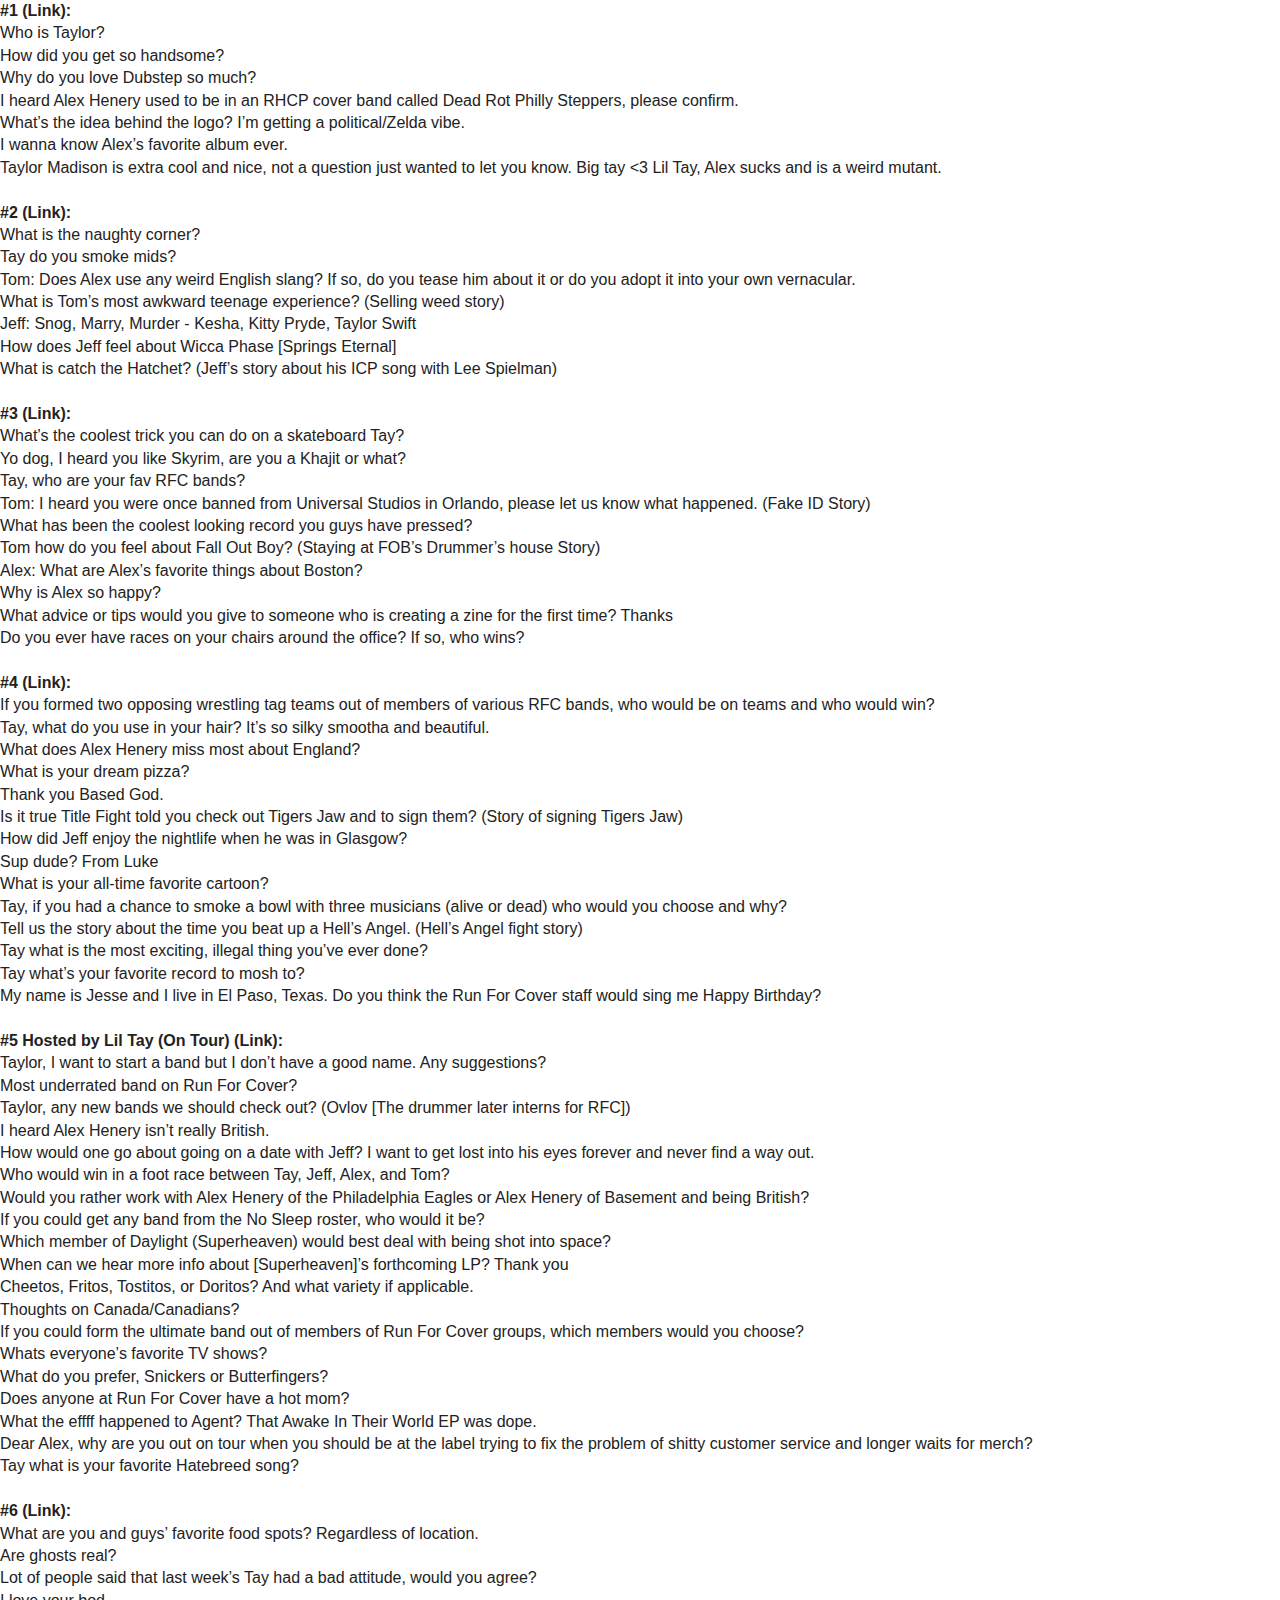
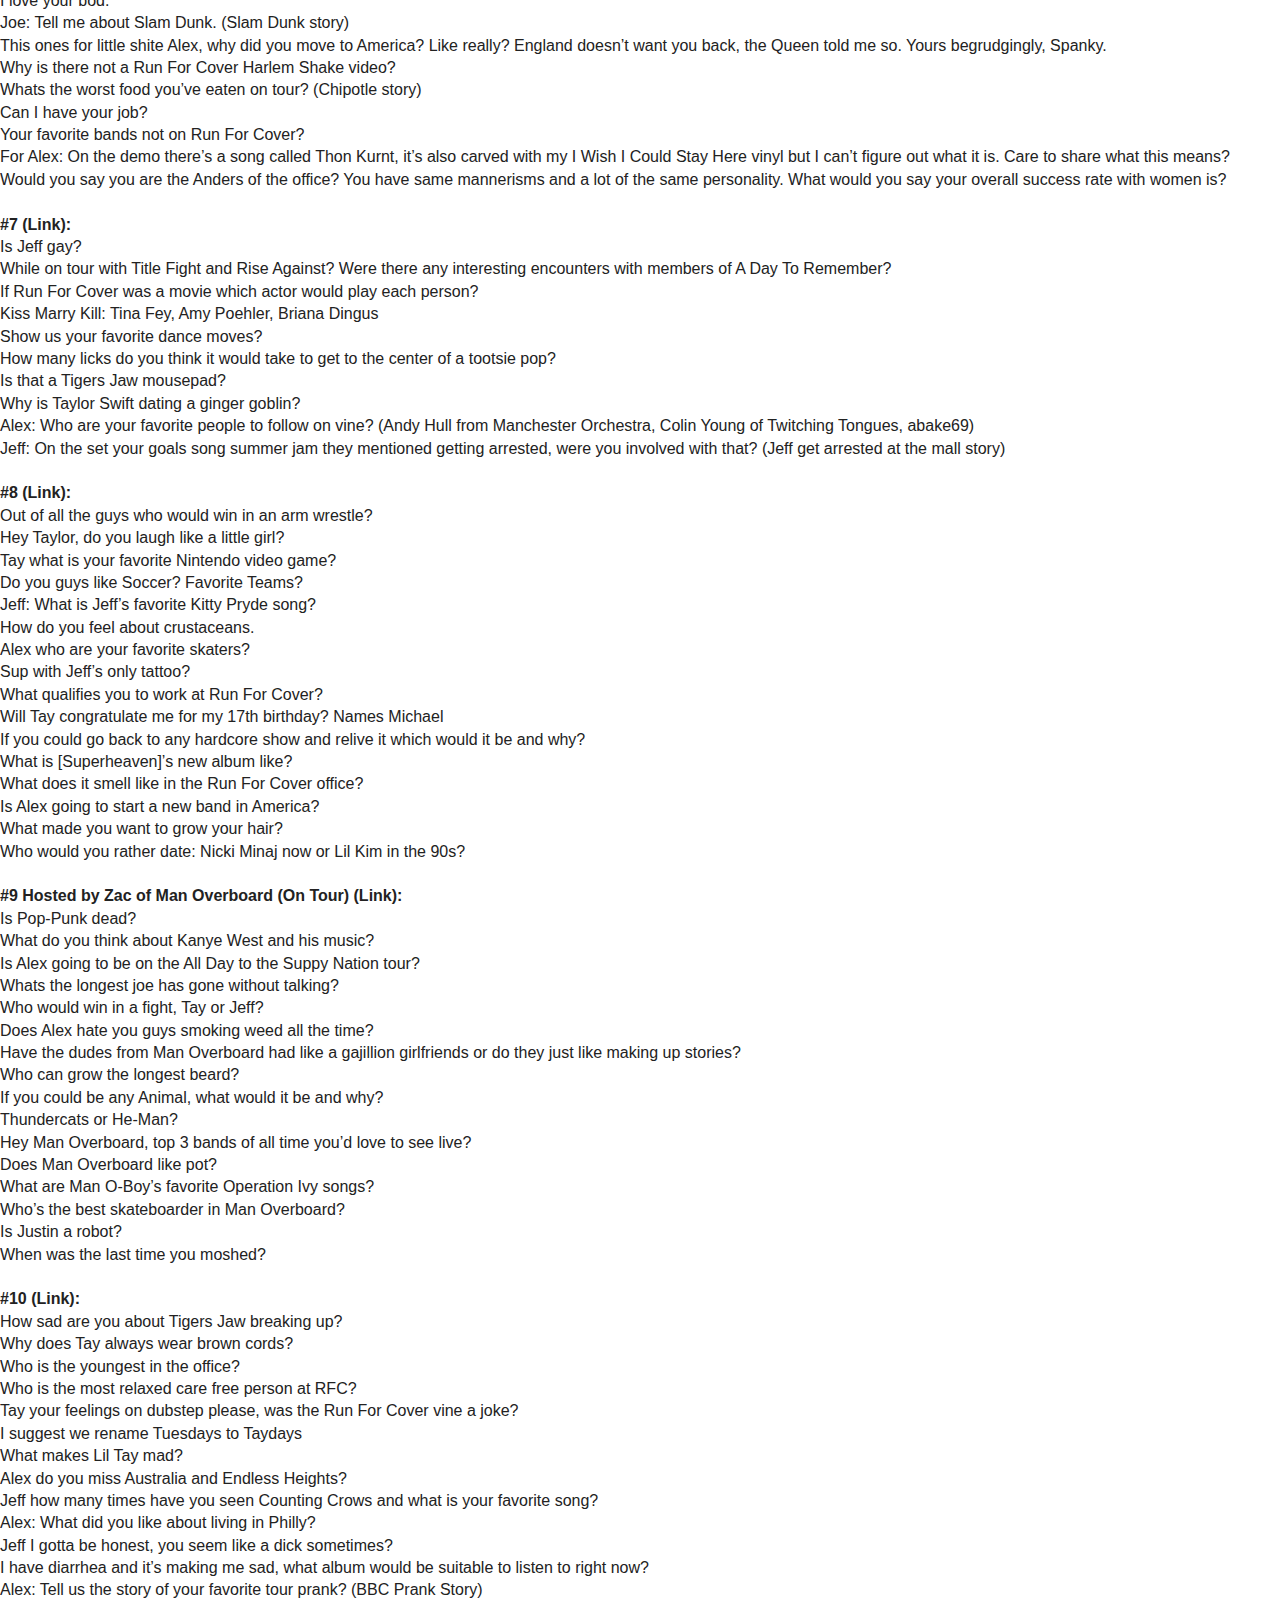
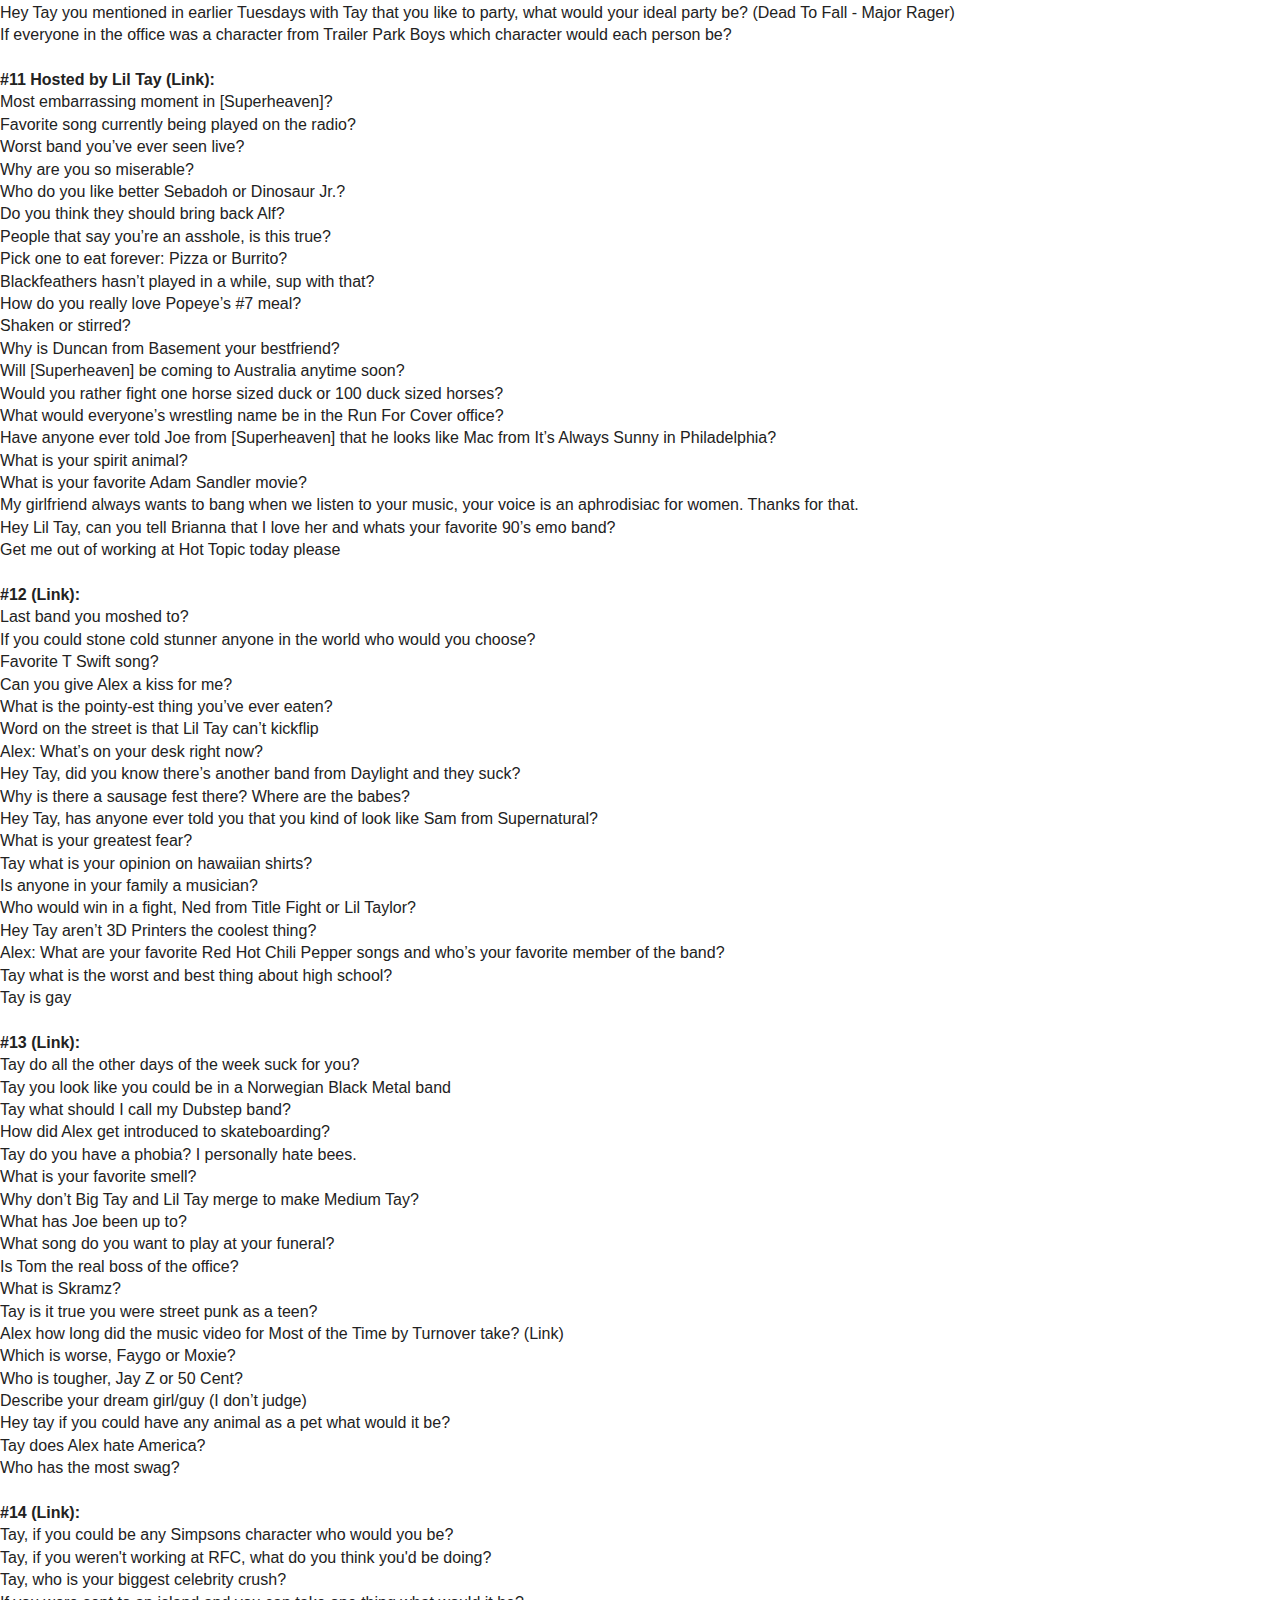
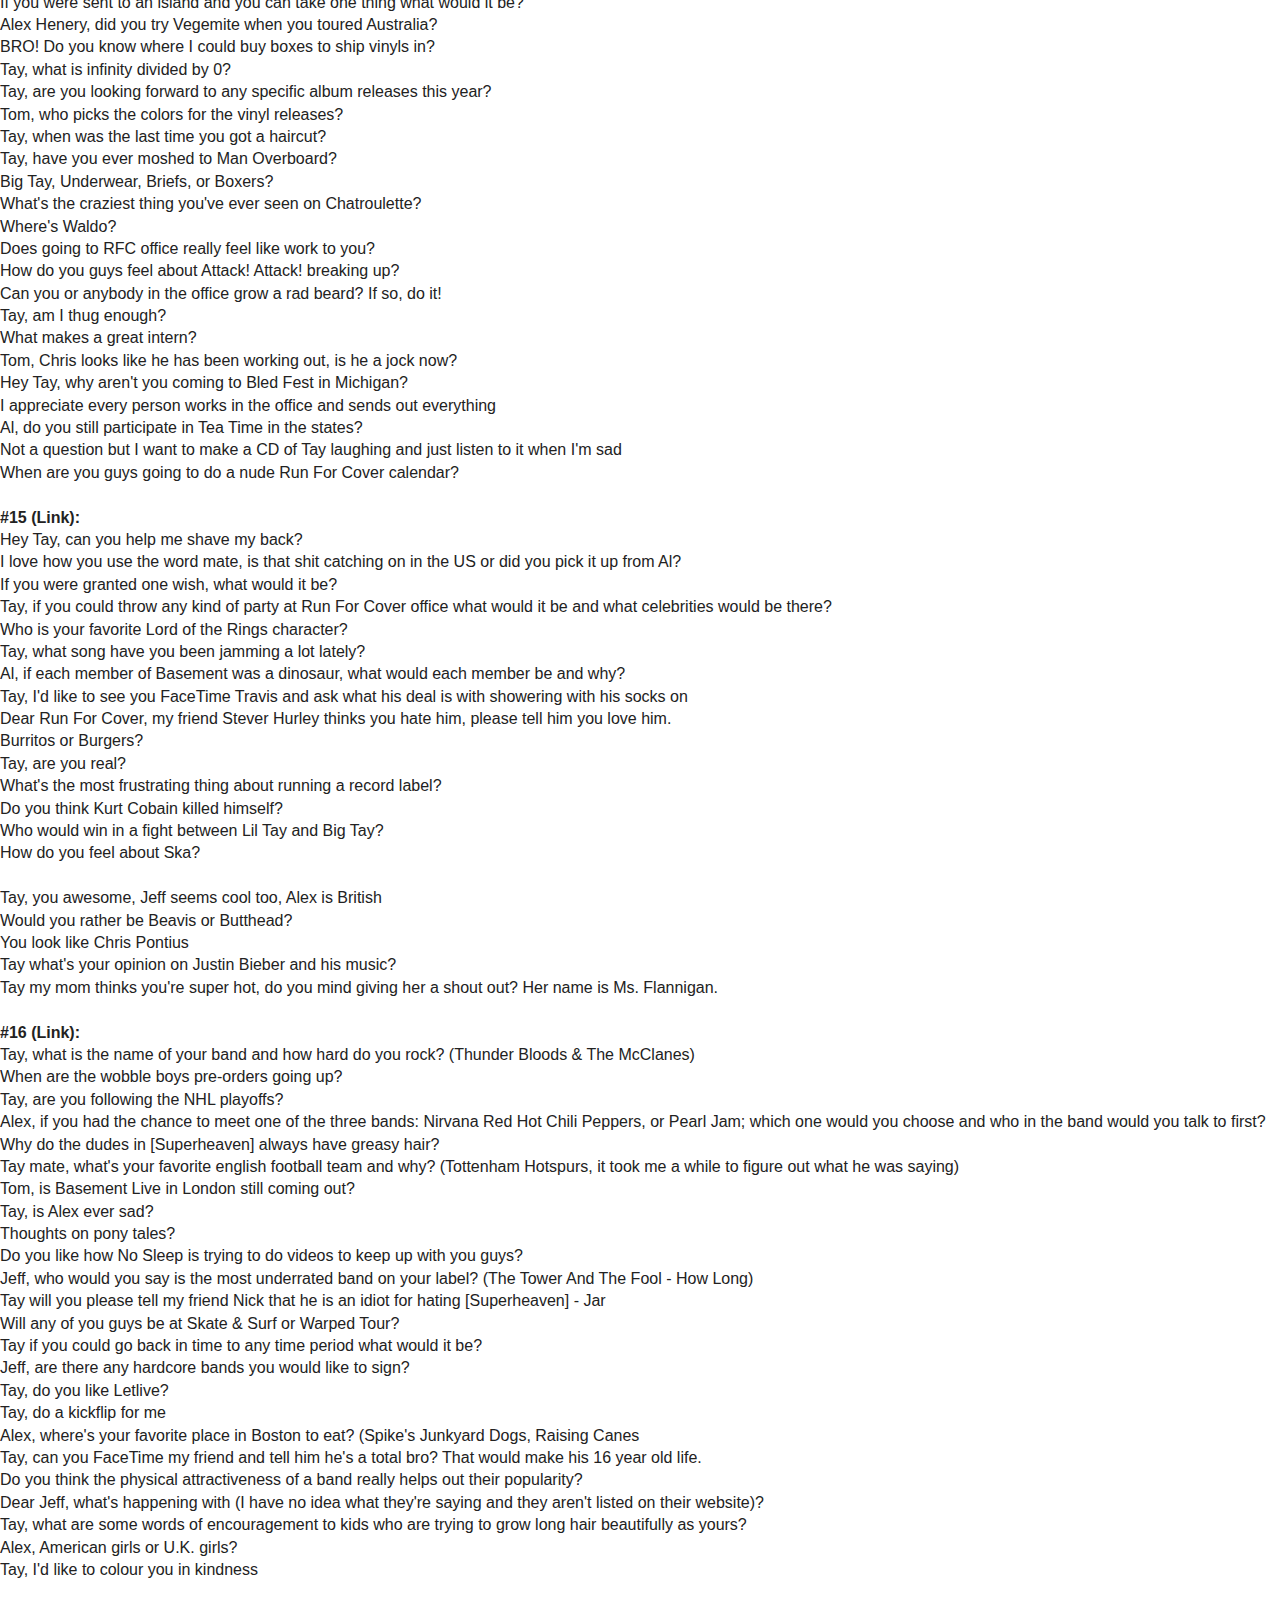
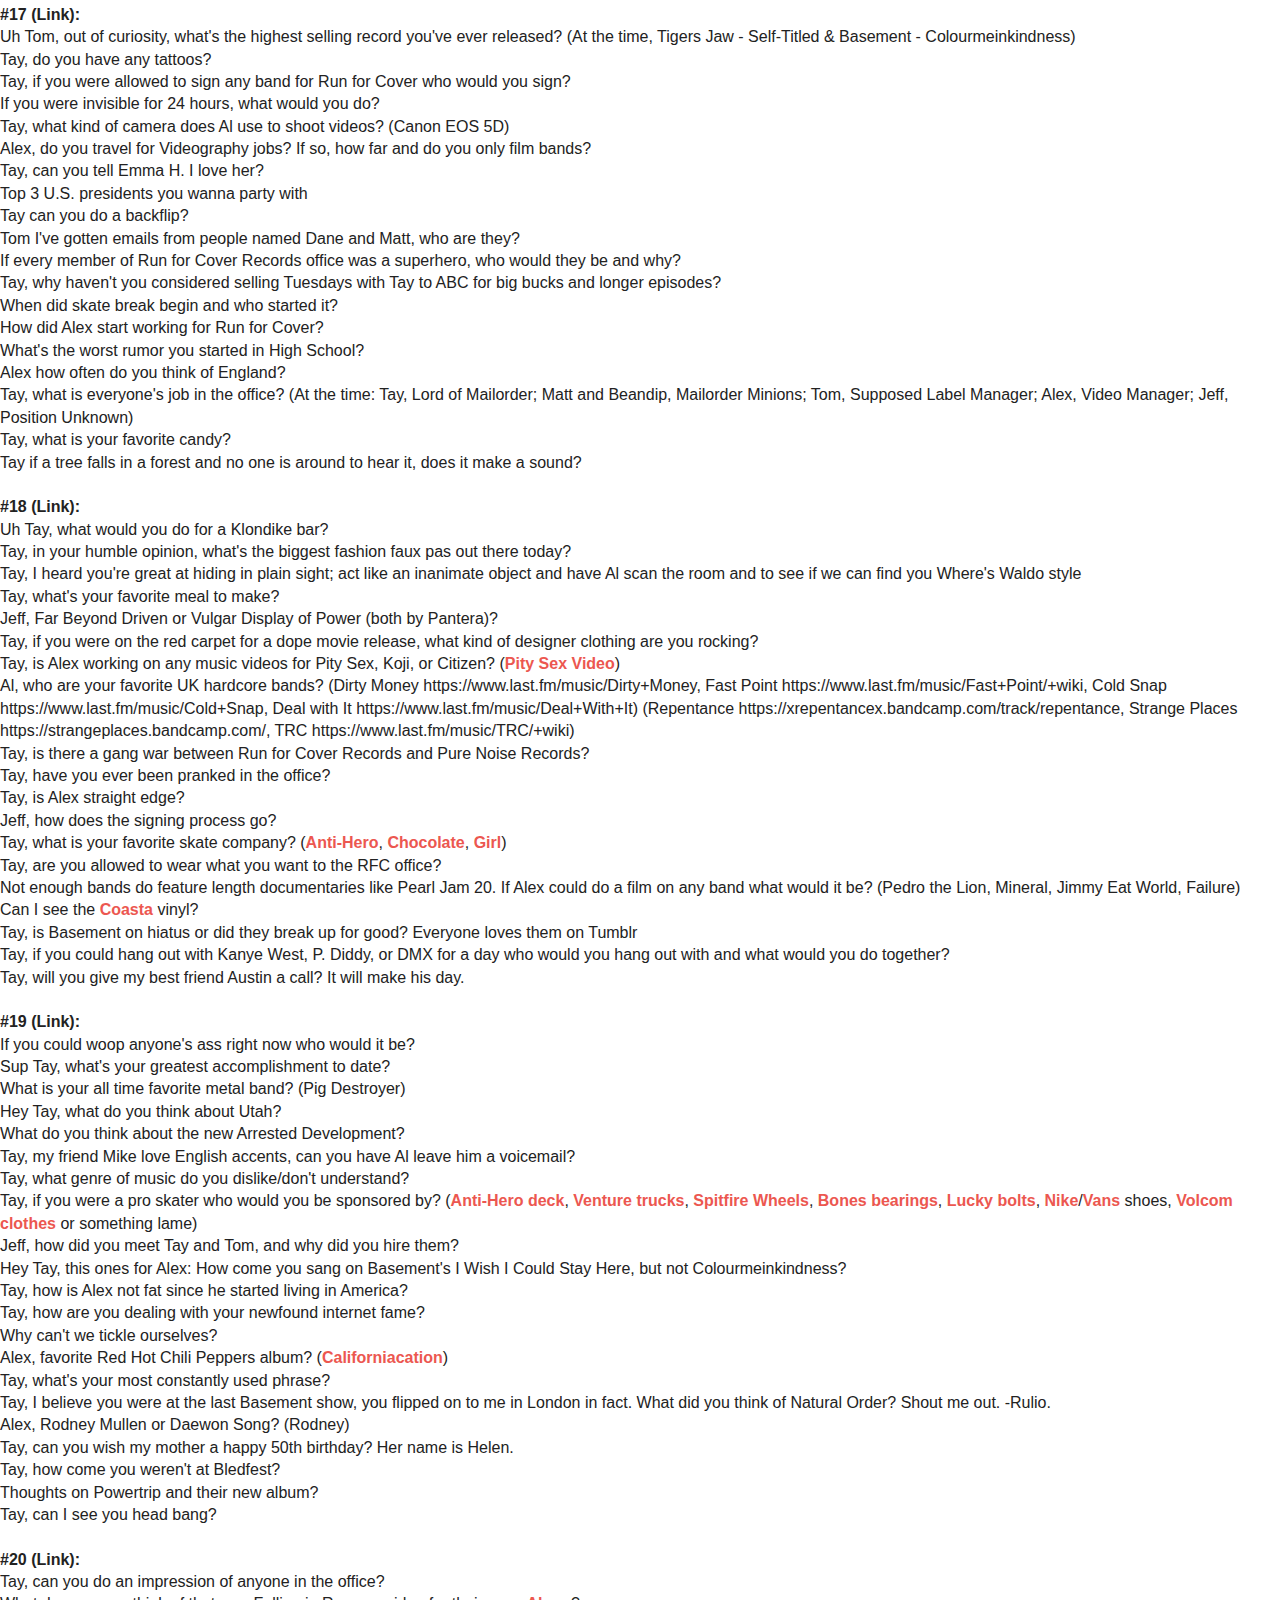
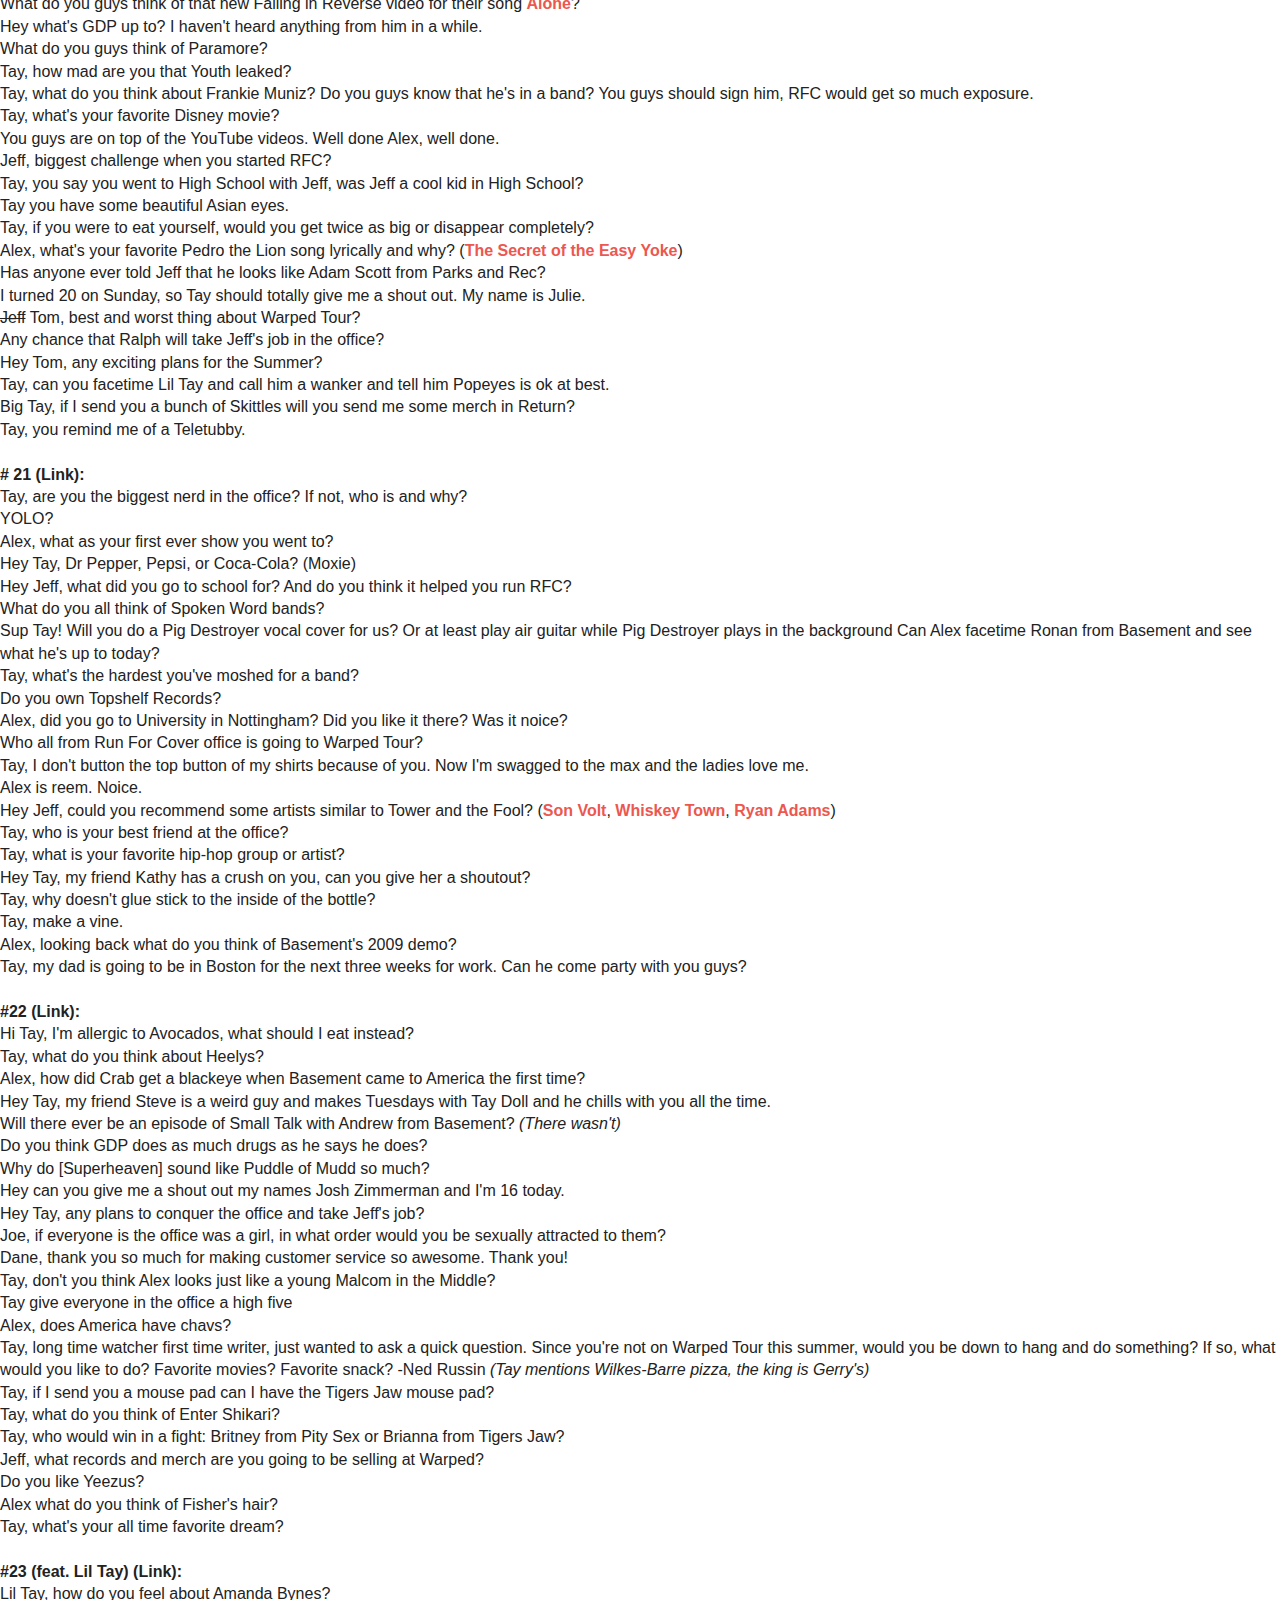
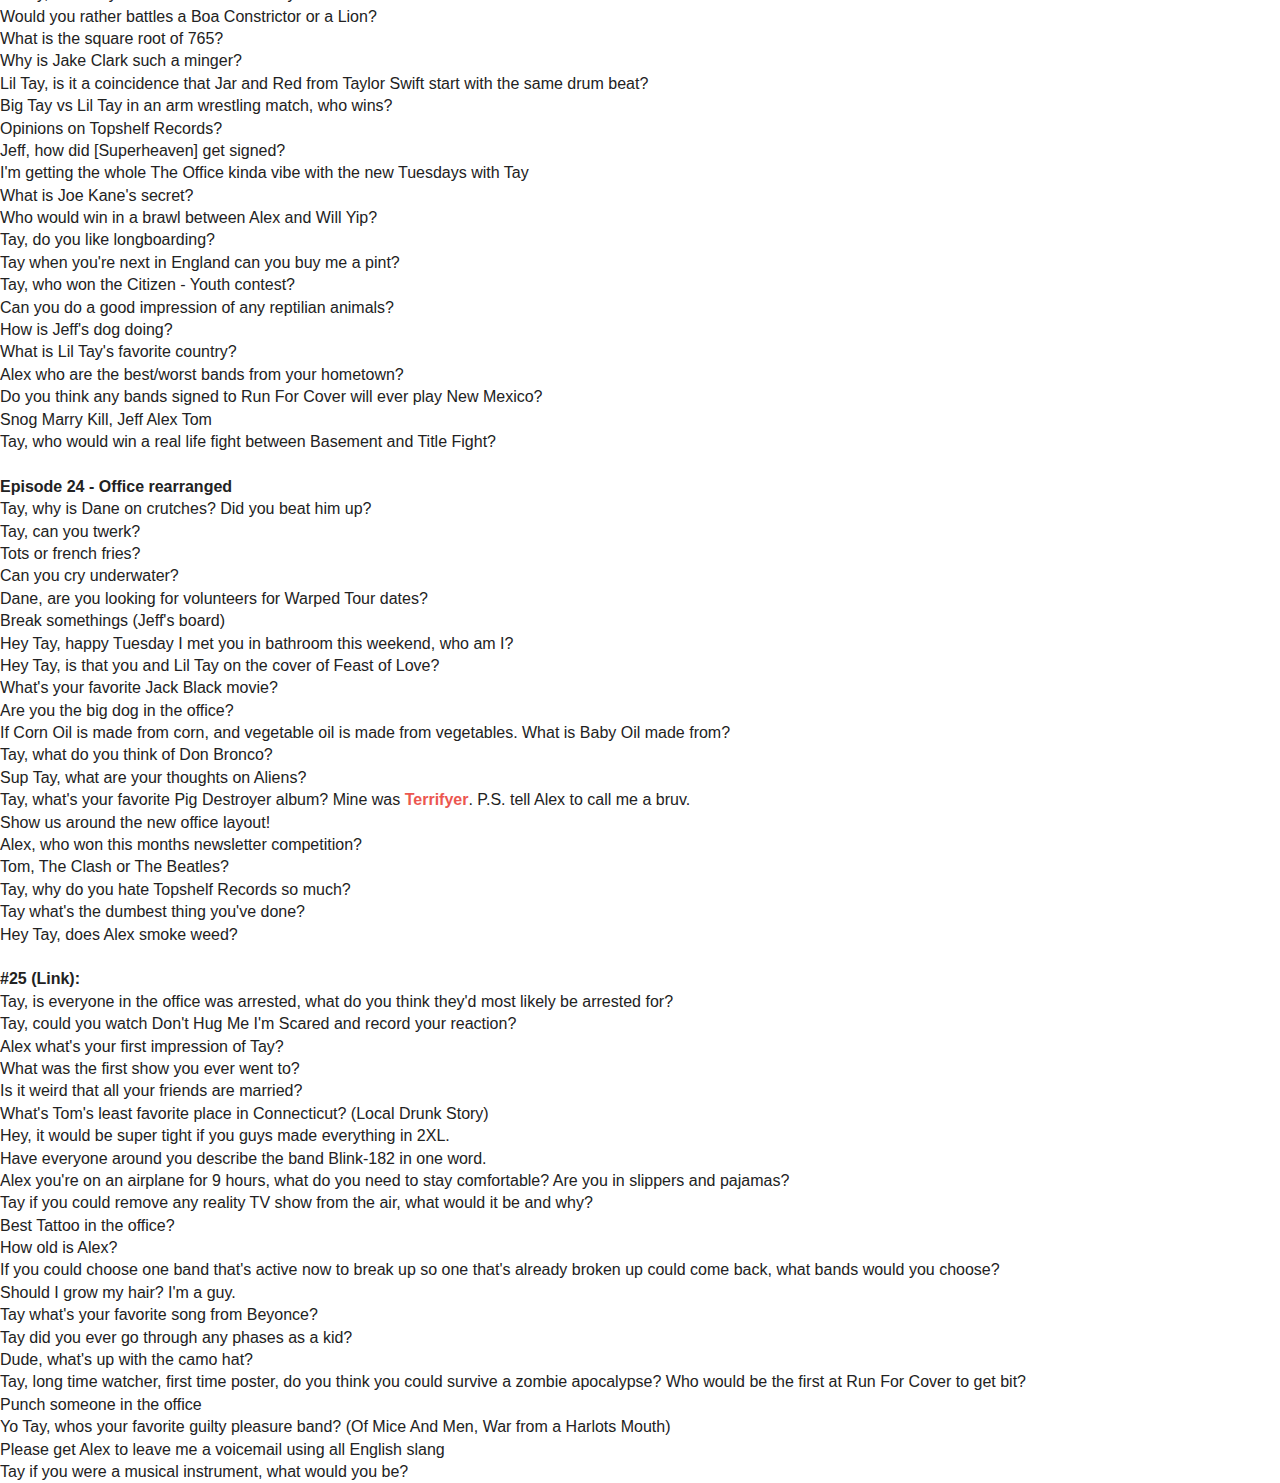
<file: episodes/epFive.html>
<head>
  <link rel="stylesheet" href="../css/normalize.css">
  <link rel="stylesheet" href="../css/main.css">
</head>
<body>
  <p class="qWrapper">
    <h4>#1 (Link):</h4>
    Who is Taylor?<br />
    How did you get so handsome?<br />
    Why do you love Dubstep so much?<br />
    I heard Alex Henery used to be in an RHCP cover band called Dead Rot Philly Steppers, please confirm.<br />
    What’s the idea behind the logo? I’m getting a political/Zelda vibe.<br />
    I wanna know Alex’s favorite album ever.<br />
    Taylor Madison is extra cool and nice, not a question just wanted to let you know. Big tay &#60;3 Lil Tay, Alex sucks and is a weird mutant.<br /><br />

    <h4>#2 (Link):</h4>
    What is the naughty corner?<br />
    Tay do you smoke mids?<br />
    Tom: Does Alex use any weird English slang? If so, do you tease him about it or do you adopt it into your own vernacular.<br />
    What is Tom’s most awkward teenage experience? (Selling weed story)<br />
    Jeff: Snog, Marry, Murder - Kesha, Kitty Pryde, Taylor Swift<br />
    How does Jeff feel about Wicca Phase [Springs Eternal]<br />
    What is catch the Hatchet? (Jeff’s story about his ICP song with Lee Spielman)<br /><br />

    <h4>#3 (Link):</h4>
    What’s the coolest trick you can do on a skateboard Tay?<br />
    Yo dog, I heard you like Skyrim, are you a Khajit or what?<br />
    Tay, who are your fav RFC bands?<br />
    Tom: I heard you were once banned from Universal Studios in Orlando, please let us know what happened. (Fake ID Story)<br />
    What has been the coolest looking record you guys have pressed?<br />
    Tom how do you feel about Fall Out Boy? (Staying at FOB’s Drummer’s house Story)<br />
    Alex: What are Alex’s favorite things about Boston?<br />
    Why is Alex so happy?<br />
    What advice or tips would you give to someone who is creating a zine for the first time? Thanks<br />
    Do you ever have races on your chairs around the office? If so, who wins?<br /><br />

    <h4>#4 (Link):</h4>
    If you formed two opposing wrestling tag teams out of members of various RFC bands, who would be on teams and who would win?<br />
    Tay, what do you use in your hair? It’s so silky smootha and beautiful.<br />
    What does Alex Henery miss most about England?<br />
    What is your dream pizza?<br />
    Thank you Based God.<br />
    Is it true Title Fight told you check out Tigers Jaw and to sign them? (Story of signing Tigers Jaw)<br />
    How did Jeff enjoy the nightlife when he was in Glasgow?<br />
    Sup dude? From Luke<br />
    What is your all-time favorite cartoon?<br />
    Tay, if you had a chance to smoke a bowl with three musicians (alive or dead) who would you choose and why?<br />
    Tell us the story about the time you beat up a Hell’s Angel. (Hell’s Angel fight story)<br />
    Tay what is the most exciting, illegal thing you’ve ever done?<br />
    Tay what’s your favorite record to mosh to?<br />
    My name is Jesse and I live in El Paso, Texas. Do you think the Run For Cover staff would sing me Happy Birthday?<br /><br />

    <h4>#5 Hosted by Lil Tay (On Tour) (Link):</h4>
    Taylor, I want to start a band but I don’t have a good name. Any suggestions?<br />
    Most underrated band on Run For Cover?<br />
    Taylor, any new bands we should check out? (Ovlov [The drummer later interns for RFC])<br />
    I heard Alex Henery isn’t really British.<br />
    How would one go about going on a date with Jeff? I want to get lost into his eyes forever and never find a way out.<br />
    Who would win in a foot race between Tay, Jeff, Alex, and Tom?<br />
    Would you rather work with Alex Henery of the Philadelphia Eagles or Alex Henery of Basement and being British?<br />
    If you could get any band from the No Sleep roster, who would it be?<br />
    Which member of Daylight (Superheaven) would best deal with being shot into space?<br />
    When can we hear more info about [Superheaven]’s forthcoming LP? Thank you<br />
    Cheetos, Fritos, Tostitos, or Doritos? And what variety if applicable.<br />
    Thoughts on Canada/Canadians?<br />
    If you could form the ultimate band out of members of Run For Cover groups, which members would you choose?<br />
    Whats everyone’s favorite TV shows?<br />
    What do you prefer, Snickers or Butterfingers?<br />
    Does anyone at Run For Cover have a hot mom?<br />
    What the effff happened to Agent? That Awake In Their World EP was dope.<br />
    Dear Alex, why are you out on tour when you should be at the label trying to fix the problem of shitty customer service and longer waits for merch?<br />
    Tay what is your favorite Hatebreed song?<br /><br />

    <h4>#6 (Link):</h4>
    What are you and guys’ favorite food spots? Regardless of location.<br />
    Are ghosts real?<br />
    Lot of people said that last week’s Tay had a bad attitude, would you agree?<br />
    I love your bod.<br />
    Joe: Tell me about Slam Dunk. (Slam Dunk story)<br />
    This ones for little shite Alex, why did you move to America? Like really? England doesn’t want you back, the Queen told me so. Yours begrudgingly, Spanky.<br />
    Why is there not a Run For Cover Harlem Shake video?<br />
    Whats the worst food you’ve eaten on tour? (Chipotle story)<br />
    Can I have your job?<br />
    Your favorite bands not on Run For Cover?<br />
    For Alex: On the demo there’s a song called Thon Kurnt, it’s also carved with my I Wish I Could Stay Here vinyl but I can’t figure out what it is. Care to share what this means?<br />
    Would you say you are the Anders of the office? You have same mannerisms and a lot of the same personality. What would you say your overall success rate with women is?<br /><br />

    <h4>#7 (Link):</h4>
    Is Jeff gay?<br />
    While on tour with Title Fight and Rise Against? Were there any interesting encounters with members of A Day To Remember?<br />
    If Run For Cover was a movie which actor would play each person?<br />
    Kiss Marry Kill: Tina Fey, Amy Poehler, Briana Dingus<br />
    Show us your favorite dance moves?<br />
    How many licks do you think it would take to get to the center of a tootsie pop?<br />
    Is that a Tigers Jaw mousepad?<br />
    Why is Taylor Swift dating a ginger goblin?<br />
    Alex: Who are your favorite people to follow on vine? (Andy Hull from Manchester Orchestra, Colin Young of Twitching Tongues, abake69)<br />
    Jeff: On the set your goals song summer jam they mentioned getting arrested, were you involved with that? (Jeff get arrested at the mall story)<br /><br />

    <h4>#8 (Link):</h4>
    Out of all the guys who would win in an arm wrestle?<br />
    Hey Taylor, do you laugh like a little girl?<br />
    Tay what is your favorite Nintendo video game?<br />
    Do you guys like Soccer? Favorite Teams?<br />
    Jeff: What is Jeff’s favorite Kitty Pryde song?<br />
    How do you feel about crustaceans.<br />
    Alex who are your favorite skaters?<br />
    Sup with Jeff’s only tattoo?<br />
    What qualifies you to work at Run For Cover?<br />
    Will Tay congratulate me for my 17th birthday? Names Michael<br />
    If you could go back to any hardcore show and relive it which would it be and why?<br />
    What is [Superheaven]’s new album like?<br />
    What does it smell like in the Run For Cover office?<br />
    Is Alex going to start a new band in America?<br />
    What made you want to grow your hair?<br />
    Who would you rather date: Nicki Minaj now or Lil Kim in the 90s?<br /><br />

    <h4>#9 Hosted by Zac of Man Overboard (On Tour) (Link):</h4>
    Is Pop-Punk dead?<br />
    What do you think about Kanye West and his music?<br />
    Is Alex going to be on the All Day to the Suppy Nation tour?<br />
    Whats the longest joe has gone without talking?<br />
    Who would win in a fight, Tay or Jeff?<br />
    Does Alex hate you guys smoking weed all the time?<br />
    Have the dudes from Man Overboard had like a gajillion girlfriends or do they just like making up stories?<br />
    Who can grow the longest beard?<br />
    If you could be any Animal, what would it be and why?<br />
    Thundercats or He-Man?<br />
    Hey Man Overboard, top 3 bands of all time you’d love to see live?<br />
    Does Man Overboard like pot?<br />
    What are Man O-Boy’s favorite Operation Ivy songs?<br />
    Who’s the best skateboarder in Man Overboard?<br />
    Is Justin a robot?<br />
    When was the last time you moshed?<br /><br />

    <h4>#10 (Link):</h4>
    How sad are you about Tigers Jaw breaking up?<br />
    Why does Tay always wear brown cords?<br />
    Who is the youngest in the office?<br />
    Who is the most relaxed care free person at RFC?<br />
    Tay your feelings on dubstep please, was the Run For Cover vine a joke?<br />
    I suggest we rename Tuesdays to Taydays<br />
    What makes Lil Tay mad?<br />
    Alex do you miss Australia and Endless Heights?<br />
    Jeff how many times have you seen Counting Crows and what is your favorite song?<br />
    Alex: What did you like about living in Philly?<br />
    Jeff I gotta be honest, you seem like a dick sometimes?<br />
    I have diarrhea and it’s making me sad, what album would be suitable to listen to right now?<br />
    Alex: Tell us the story of your favorite tour prank? (BBC Prank Story)<br />
    Hey Tay you mentioned in earlier Tuesdays with Tay that you like to party, what would your ideal party be? (Dead To Fall - Major Rager)<br />
    If everyone in the office was a character from Trailer Park Boys which character would each person be?<br /><br />

    <h4>#11 Hosted by Lil Tay (Link):</h4>
    Most embarrassing moment in [Superheaven]?<br />
    Favorite song currently being played on the radio?<br />
    Worst band you’ve ever seen live?<br />
    Why are you so miserable?<br />
    Who do you like better Sebadoh or Dinosaur Jr.?<br />
    Do you think they should bring back Alf?<br />
    People that say you’re an asshole, is this true?<br />
    Pick one to eat forever: Pizza or Burrito?<br />
    Blackfeathers hasn’t played in a while, sup with that?<br />
    How do you really love Popeye’s #7 meal?<br />
    Shaken or stirred?<br />
    Why is Duncan from Basement your bestfriend?<br />
    Will [Superheaven] be coming to Australia anytime soon?<br />
    Would you rather fight one horse sized duck or 100 duck sized horses?<br />
    What would everyone’s wrestling name be in the Run For Cover office?<br />
    Have anyone ever told Joe from [Superheaven] that he looks like Mac from It’s Always Sunny in Philadelphia?<br />
    What is your spirit animal?<br />
    What is your favorite Adam Sandler movie?<br />
    My girlfriend always wants to bang when we listen to your music, your voice is an aphrodisiac for women. Thanks for that.<br />
    Hey Lil Tay, can you tell Brianna that I love her and whats your favorite 90’s emo band?<br />
    Get me out of working at Hot Topic today please<br /><br />

    <h4>#12 (Link):</h4>
    Last band you moshed to?<br />
    If you could stone cold stunner anyone in the world who would you choose?<br />
    Favorite T Swift song?<br />
    Can you give Alex a kiss for me?<br />
    What is the pointy-est thing you’ve ever eaten?<br />
    Word on the street is that Lil Tay can’t kickflip<br />
    Alex: What’s on your desk right now?<br />
    Hey Tay, did you know there’s another band from Daylight and they suck?<br />
    Why is there a sausage fest there? Where are the babes?<br />
    Hey Tay, has anyone ever told you that you kind of look like Sam from Supernatural?<br />
    What is your greatest fear?<br />
    Tay what is your opinion on hawaiian shirts?<br />
    Is anyone in your family a musician?<br />
    Who would win in a fight, Ned from Title Fight or Lil Taylor?<br />
    Hey Tay aren’t 3D Printers the coolest thing?<br />
    Alex: What are your favorite Red Hot Chili Pepper songs and who’s your favorite member of the band?<br />
    Tay what is the worst and best thing about high school?<br />
    Tay is gay<br /><br />

    <h4>#13 (Link):</h4>
    Tay do all the other days of the week suck for you?<br />
    Tay you look like you could be in a Norwegian Black Metal band<br />
    Tay what should I call my Dubstep band?<br />
    How did Alex get introduced to skateboarding?<br />
    Tay do you have a phobia? I personally hate bees.<br />
    What is your favorite smell?<br />
    Why don’t Big Tay and Lil Tay merge to make Medium Tay?<br />
    What has Joe been up to?<br />
    What song do you want to play at your funeral?<br />
    Is Tom the real boss of the office?<br />
    What is Skramz?<br />
    Tay is it true you were street punk as a teen?<br />
    Alex how long did the music video for Most of the Time by Turnover take? (Link)<br />
    Which is worse, Faygo or Moxie?<br />
    Who is tougher, Jay Z or 50 Cent?<br />
    Describe your dream girl/guy (I don’t judge)<br />
    Hey tay if you could have any animal as a pet what would it be?<br />
    Tay does Alex hate America?<br />
    Who has the most swag?<br /><br />

    <h4>#14 (Link):</h4>
    Tay, if you could be any Simpsons character who would you be?<br />
    Tay, if you weren't working at RFC, what do you think you'd be doing?<br />
    Tay, who is your biggest celebrity crush?<br />
    If you were sent to an island and you can take one thing what would it be?<br />
    Alex Henery, did you try Vegemite when you toured Australia?<br />
    BRO! Do you know where I could buy boxes to ship vinyls in?<br />
    Tay, what is infinity divided by 0?<br />
    Tay, are you looking forward to any specific album releases this year?<br />
    Tom, who picks the colors for the vinyl releases?<br />
    Tay, when was the last time you got a haircut?<br />
    Tay, have you ever moshed to Man Overboard?<br />
    Big Tay, Underwear, Briefs, or Boxers?<br />
    What's the craziest thing you've ever seen on Chatroulette?<br />
    Where's Waldo?<br />
    Does going to RFC office really feel like work to you?<br />
    How do you guys feel about Attack! Attack! breaking up?<br />
    Can you or anybody in the office grow a rad beard? If so, do it!<br />
    Tay, am I thug enough?<br />
    What makes a great intern?<br />
    Tom, Chris looks like he has been working out, is he a jock now?<br />
    Hey Tay, why aren't you coming to Bled Fest in Michigan?<br />
    I appreciate every person works in the office and sends out everything<br />
    Al, do you still participate in Tea Time in the states?<br />
    Not a question but I want to make a CD of Tay laughing and just listen to it when I'm sad<br />
    When are you guys going to do a nude Run For Cover calendar?<br /><br />

    <h4>#15 (Link):</h4>
    Hey Tay, can you help me shave my back?<br />
    I love how you use the word mate, is that shit catching on in the US or did you pick it up from Al?<br />
    If you were granted one wish, what would it be?<br />
    Tay, if you could throw any kind of party at Run For Cover office what would it be and what celebrities would be there?<br />
    Who is your favorite Lord of the Rings character?<br />
    Tay, what song have you been jamming a lot lately?<br />
    Al, if each member of Basement was a dinosaur, what would each member be and why?<br />
    Tay, I'd like to see you FaceTime Travis and ask what his deal is with showering with his socks on<br />
    Dear Run For Cover, my friend Stever Hurley thinks you hate him, please tell him you love him.<br />
    Burritos or Burgers?<br />
    Tay, are you real?<br />
    What's the most frustrating thing about running a record label?<br />
    Do you think Kurt Cobain killed himself?<br />
    Who would win in a fight between Lil Tay and Big Tay?<br />
    How do you feel about Ska?<br /><br />
    Tay, you awesome, Jeff seems cool too, Alex is British<br />
    Would you rather be Beavis or Butthead?<br />
    You look like Chris Pontius<br />
    Tay what's your opinion on Justin Bieber and his music?<br />
    Tay my mom thinks you're super hot, do you mind giving her a shout out? Her name is Ms. Flannigan.<br /><br />

    <h4>#16 (Link):</h4>
    Tay, what is the name of your band and how hard do you rock? (Thunder Bloods & The McClanes)<br />
    When are the wobble boys pre-orders going up?<br />
    Tay, are you following the NHL playoffs?<br />
    Alex, if you had the chance to meet one of the three bands: Nirvana Red Hot Chili Peppers, or Pearl Jam; which one would you choose and who in the band would you talk to first?<br />
    Why do the dudes in [Superheaven] always have greasy hair?<br />
    Tay mate, what's your favorite english football team and why? (Tottenham Hotspurs, it took me a while to figure out what he was saying)<br />
    Tom, is Basement Live in London still coming out?<br />
    Tay, is Alex ever sad?<br />
    Thoughts on pony tales?<br />
    Do you like how No Sleep is trying to do videos to keep up with you guys?<br />
    Jeff, who would you say is the most underrated band on your label? (The Tower And The Fool - How Long)<br />
    Tay will you please tell my friend Nick that he is an idiot for hating [Superheaven] - Jar<br />
    Will any of you guys be at Skate & Surf or Warped Tour?<br />
    Tay if you could go back in time to any time period what would it be?<br />
    Jeff, are there any hardcore bands you would like to sign?<br />
    Tay, do you like Letlive?<br />
    Tay, do a kickflip for me<br />
    Alex, where's your favorite place in Boston to eat? (Spike's Junkyard Dogs, Raising Canes<br />
    Tay, can you FaceTime my friend and tell him he's a total bro? That would make his 16 year old life.<br />
    Do you think the physical attractiveness of a band really helps out their popularity?<br />
    Dear Jeff, what's happening with (I have no idea what they're saying and they aren't listed on their website)?<br />
    Tay, what are some words of encouragement to kids who are trying to grow long hair beautifully as yours?<br />
    Alex, American girls or U.K. girls?<br />
    Tay, I'd like to colour you in kindness<br /><br />

    <h4>#17 (Link):</h4>
    Uh Tom, out of curiosity, what's the highest selling record you've ever released? (At the time, Tigers Jaw - Self-Titled & Basement - Colourmeinkindness)<br />
    Tay, do you have any tattoos?<br />
    Tay, if you were allowed to sign any band for Run for Cover who would you sign?<br />
    If you were invisible for 24 hours, what would you do?<br />
    Tay, what kind of camera does Al use to shoot videos? (Canon EOS 5D)<br />
    Alex, do you travel for Videography jobs? If so, how far and do you only film bands?<br />
    Tay, can you tell Emma H. I love her?<br />
    Top 3 U.S. presidents you wanna party with<br />
    Tay can you do a backflip?<br />
    Tom I've gotten emails from people named Dane and Matt, who are they?<br />
    If every member of Run for Cover Records office was a superhero, who would they be and why?<br />
    Tay, why haven't you considered selling Tuesdays with Tay to ABC for big bucks and longer episodes?<br />
    When did skate break begin and who started it?<br />
    How did Alex start working for Run for Cover?<br />
    What's the worst rumor you started in High School?<br />
    Alex how often do you think of England?<br />
    Tay, what is everyone's job in the office? (At the time: Tay, Lord of Mailorder; Matt and Beandip, Mailorder Minions; Tom, Supposed Label Manager; Alex, Video Manager; Jeff, Position Unknown)<br />
    Tay, what is your favorite candy?<br />
    Tay if a tree falls in a forest and no one is around to hear it, does it make a sound?<br /><br />

    <h4>#18 (Link):</h4>
    Uh Tay, what would you do for a Klondike bar?<br />
    Tay, in your humble opinion, what's the biggest fashion faux pas out there today?<br />
    Tay, I heard you're great at hiding in plain sight; act like an inanimate object and have Al scan the room and to see if we can find you Where's Waldo style<br />
    Tay, what's your favorite meal to make?<br />
    Jeff, Far Beyond Driven or Vulgar Display of Power (both by Pantera)?<br />
    Tay, if you were on the red carpet for a dope movie release, what kind of designer clothing are you rocking?<br />
    Tay, is Alex working on any music videos for Pity Sex, Koji, or Citizen? (<a href="https://www.youtube.com/watch?v=PL_212Ts8ZA)">Pity Sex Video</a>)<br />
    Al, who are your favorite UK hardcore bands? (Dirty Money https://www.last.fm/music/Dirty+Money, Fast Point https://www.last.fm/music/Fast+Point/+wiki, Cold Snap https://www.last.fm/music/Cold+Snap, Deal with It https://www.last.fm/music/Deal+With+It) (Repentance https://xrepentancex.bandcamp.com/track/repentance, Strange Places https://strangeplaces.bandcamp.com/, TRC https://www.last.fm/music/TRC/+wiki)<br />
    Tay, is there a gang war between Run for Cover Records and Pure Noise Records?<br />
    Tay, have you ever been pranked in the office?<br />
    Tay, is Alex straight edge?<br />
    Jeff, how does the signing process go?<br />
    Tay, what is your favorite skate company? (<a href="https://www.antiheroskateboards.com/">Anti-Hero</a>, <a href="https://www.chocolateskateboards.com/">Chocolate</a>, <a href="https://www.girlskateboards.com/">Girl</a>)<br />
    Tay, are you allowed to wear what you want to the RFC office?<br />
    Not enough bands do feature length documentaries like Pearl Jam 20. If Alex could do a film on any band what would it be? (Pedro the Lion, Mineral, Jimmy Eat World, Failure)<br />
    Can I see the <a href="https://coasta.bandcamp.com/">Coasta</a> vinyl?<br />
    Tay, is Basement on hiatus or did they break up for good? Everyone loves them on Tumblr<br />
    Tay, if you could hang out with Kanye West, P. Diddy, or DMX for a day who would you hang out with and what would you do together?<br />
    Tay, will you give my best friend Austin a call? It will make his day.<br /><br />

    <h4>#19 (Link):</h4>
    If you could woop anyone's ass right now who would it be?<br />
    Sup Tay, what's your greatest accomplishment to date?<br />
    What is your all time favorite metal band? (Pig Destroyer)<br />
    Hey Tay, what do you think about Utah?<br />
    What do you think about the new Arrested Development?<br />
    Tay, my friend Mike love English accents, can you have Al leave him a voicemail?<br />
    Tay, what genre of music do you dislike/don't understand?<br />
    Tay, if you were a pro skater who would you be sponsored by? (<a href="https://www.antiheroskateboards.com/">Anti-Hero deck</a>, <a href="https://venturetrucks.net/">Venture trucks</a>, <a href="https://www.spitfirewheels.com/">Spitfire Wheels</a>, <a href="https://bonesbearings.com/">Bones bearings</a>, <a href="https://www.tactics.com/lucky">Lucky bolts</a>, <a href="https://www.nike.com/">Nike</a>/<a href="https://www.vans.com/">Vans</a> shoes, <a href="https://www.volcom.com/">Volcom clothes</a> or something lame)<br />
    Jeff, how did you meet Tay and Tom, and why did you hire them?<br />
    Hey Tay, this ones for Alex: How come you sang on Basement's I Wish I Could Stay Here, but not Colourmeinkindness?<br />
    Tay, how is Alex not fat since he started living in America?<br />
    Tay, how are you dealing with your newfound internet fame?<br />
    Why can't we tickle ourselves?<br />
    Alex, favorite Red Hot Chili Peppers album? (<a href="https://en.wikipedia.org/wiki/Californication_(album)">Californiacation</a>)<br />
    Tay, what's your most constantly used phrase?<br />
    Tay, I believe you were at the last Basement show, you flipped on to me in London in fact. What did you think of Natural Order?
    Shout me out. -Rulio.<br />
    Alex, Rodney Mullen or Daewon Song? (Rodney)<br />
    Tay, can you wish my mother a happy 50th birthday? Her name is Helen.<br />
    Tay, how come you weren't at Bledfest?<br />
    Thoughts on Powertrip and their new album?<br />
    Tay, can I see you head bang?<br /><br />


    <h4>#20 (Link):</h4>
    Tay, can you do an impression of anyone in the office?<br />
    What do you guys think of that new Falling in Reverse video for their song <a href="https://www.youtube.com/watch?v=zcbOfVKSMkA">Alone</a>?<br />
    Hey what's GDP up to? I haven't heard anything from him in a while.<br />
    What do you guys think of Paramore?<br />
    Tay, how mad are you that Youth leaked?<br />
    Tay, what do you think about Frankie Muniz? Do you guys know that he's in a band? You guys should sign him, RFC would get so much exposure.<br />
    Tay, what's your favorite Disney movie?<br />
    You guys are on top of the YouTube videos. Well done Alex, well done.<br />
    Jeff, biggest challenge when you started RFC?<br />
    Tay, you say you went to High School with Jeff, was Jeff a cool kid in High School?<br />
    Tay you have some beautiful Asian eyes.<br />
    Tay, if you were to eat yourself, would you get twice as big or disappear completely?<br />
    Alex, what's your favorite Pedro the Lion song lyrically and why? (<a href="https://www.youtube.com/watch?v=Wc4FyAdSqKQ">The Secret of the Easy Yoke</a>)<br />
    Has anyone ever told Jeff that he looks like Adam Scott from Parks and Rec?<br />
    I turned 20 on Sunday, so Tay should totally give me a shout out. My name is Julie.<br />
    <strike>Jeff</strike> Tom, best and worst thing about Warped Tour?<br />
    Any chance that Ralph will take Jeff's job in the office?<br />
    Hey Tom, any exciting plans for the Summer?<br />
    Tay, can you facetime Lil Tay and call him a wanker and tell him Popeyes is ok at best.<br />
    Big Tay, if I send you a bunch of Skittles will you send me some merch in Return?<br />
    Tay, you remind me of a Teletubby.<br /><br />

    <h4># 21 (Link):</h4>
    Tay, are you the biggest nerd in the office? If not, who is and why?<br />
    YOLO?<br />
    Alex, what as your first ever show you went to?<br />
    Hey Tay, Dr Pepper, Pepsi, or Coca-Cola? (Moxie)<br />
    Hey Jeff, what did you go to school for? And do you think it helped you run RFC?<br />
    What do you all think of Spoken Word bands?<br />
    Sup Tay! Will you do a Pig Destroyer vocal cover for us? Or at least play air guitar while Pig Destroyer plays in the background
    Can Alex facetime Ronan from Basement and see what he's up to today?<br />
    Tay, what's the hardest you've moshed for a band?<br />
    Do you own Topshelf Records?<br />
    Alex, did you go to University in Nottingham? Did you like it there? Was it noice?<br />
    Who all from Run For Cover office is going to Warped Tour?<br />
    Tay, I don't button the top button of my shirts because of you. Now I'm swagged to the max and the ladies love me.<br />
    Alex is reem. Noice.<br />
    Hey Jeff, could you recommend some artists similar to Tower and the Fool? (<a href="https://www.last.fm/music/Son+Volt">Son Volt</a>, <a href="https://www.last.fm/music/Whiskeytown">Whiskey Town</a>, <a href="https://www.last.fm/music/Ryan+Adams">Ryan Adams</a>)<br />
    Tay, who is your best friend at the office?<br />
    Tay, what is your favorite hip-hop group or artist?<br />
    Hey Tay, my friend Kathy has a crush on you, can you give her a shoutout?<br />
    Tay, why doesn't glue stick to the inside of the bottle?<br />
    Tay, make a vine.<br />
    Alex, looking back what do you think of Basement's 2009 demo?<br />
    Tay, my dad is going to be in Boston for the next three weeks for work. Can he come party with you guys?<br /><br />

    <h4>#22 (Link):</h4>
    Hi Tay, I'm allergic to Avocados, what should I eat instead?<br />
    Tay, what do you think about Heelys?<br />
    Alex, how did Crab get a blackeye when Basement came to America the first time?<br />
    Hey Tay, my friend Steve is a weird guy and makes Tuesdays with Tay Doll and he chills with you all the time.<br />
    Will there ever be an episode of Small Talk with Andrew from Basement? <i>(There wasn't)</i><br />
    Do you think GDP does as much drugs as he says he does?<br />
    Why do [Superheaven] sound like Puddle of Mudd so much?<br />
    Hey can you give me a shout out my names Josh Zimmerman and I'm 16 today.<br />
    Hey Tay, any plans to conquer the office and take Jeff's job?<br />
    Joe, if everyone is the office was a girl, in what order would you be sexually attracted to them?<br />
    Dane, thank you so much for making customer service so awesome. Thank you!<br />
    Tay, don't you think Alex looks just like a young Malcom in the Middle?<br />
    Tay give everyone in the office a high five<br />
    Alex, does America have chavs?<br />
    Tay, long time watcher first time writer, just wanted to ask a quick question. Since you're not on Warped Tour this summer, would you be down to hang and do something? If so, what would you like to do? Favorite movies? Favorite snack? -Ned Russin <i>(Tay mentions Wilkes-Barre pizza, the king is Gerry's)</i><br />
    Tay, if I send you a mouse pad can I have the Tigers Jaw mouse pad?<br />
    Tay, what do you think of Enter Shikari?<br />
    Tay, who would win in a fight: Britney from Pity Sex or Brianna from Tigers Jaw?<br />
    Jeff, what records and merch are you going to be selling at Warped?<br />
    Do you like Yeezus?<br />
    Alex what do you think of Fisher's hair?<br />
    Tay, what's your all time favorite dream?<br /><br />

    <h4>#23 (feat. Lil Tay) (Link):</h4>
    Lil Tay, how do you feel about Amanda Bynes?<br />
    Would you rather battles a Boa Constrictor or a Lion?<br />
    What is the square root of 765?<br />
    Why is Jake Clark such a minger?<br />
    Lil Tay, is it a coincidence that Jar and Red from Taylor Swift start with the same drum beat?<br />
    Big Tay vs Lil Tay in an arm wrestling match, who wins?<br />
    Opinions on Topshelf Records?<br />
    Jeff, how did [Superheaven] get signed?<br />
    I'm getting the whole The Office kinda vibe with the new Tuesdays with Tay<br />
    What is Joe Kane's secret?<br />
    Who would win in a brawl between Alex and Will Yip?<br />
    Tay, do you like longboarding?<br />
    Tay when you're next in England can you buy me a pint?<br />
    Tay, who won the Citizen - Youth contest?<br />
    Can you do a good impression of any reptilian animals?<br />
    How is Jeff's dog doing?<br />
    What is Lil Tay's favorite country?<br />
    Alex who are the best/worst bands from your hometown?<br />
    Do you think any bands signed to Run For Cover will ever play New Mexico?<br />
    Snog Marry Kill, Jeff Alex Tom<br />
    Tay, who would win a real life fight between Basement and Title Fight?<br /><br />


    <h4>Episode 24 - Office rearranged</h4>
    Tay, why is Dane on crutches? Did you beat him up?<br />
    Tay, can you twerk?<br />
    Tots or french fries?<br />
    Can you cry underwater?<br />
    Dane, are you looking for volunteers for Warped Tour dates?<br />
    Break somethings (Jeff's board)<br />
    Hey Tay, happy Tuesday I met you in bathroom this weekend, who am I?<br />
    Hey Tay, is that you and Lil Tay on the cover of Feast of Love?<br />
    What's your favorite Jack Black movie?<br />
    Are you the big dog in the office?<br />
    If Corn Oil is made from corn, and vegetable oil is made from vegetables. What is Baby Oil made from?<br />
    Tay, what do you think of Don Bronco?<br />
    Sup Tay, what are your thoughts on Aliens?<br />
    Tay, what's your favorite Pig Destroyer album? Mine was <a href="https://pigdestroyer.bandcamp.com/album/terrifyer">Terrifyer</a>. P.S. tell Alex to call me a bruv.<br />
    Show us around the new office layout!<br />
    Alex, who won this months newsletter competition?<br />
    Tom, The Clash or The Beatles?<br />
    Tay, why do you hate Topshelf Records so much?<br />
    Tay what's the dumbest thing you've done?<br />
    Hey Tay, does Alex smoke weed?<br /><br />


    <h4>#25 (Link):</h4>
    Tay, is everyone in the office was arrested, what do you think they'd most likely be arrested for?<br />
    Tay, could you watch Don't Hug Me I'm Scared and record your reaction?<br />
    Alex what's your first impression of Tay?<br />
    What was the first show you ever went to?<br />
    Is it weird that all your friends are married?<br />
    What's Tom's least favorite place in Connecticut? (Local Drunk Story)<br />
    Hey, it would be super tight if you guys made everything in 2XL.<br />
    Have everyone around you describe the band Blink-182 in one word.<br />
    Alex you're on an airplane for 9 hours, what do you need to stay comfortable? Are you in slippers and pajamas?<br />
    Tay if you could remove any reality TV show from the air, what would it be and why?<br />
    Best Tattoo in the office?<br />
    How old is Alex?<br />
    If you could choose one band that's active now to break up so one that's already broken up could come back, what bands would you choose?<br />
    Should I grow my hair? I'm a guy.<br />
    Tay what's your favorite song from Beyonce?<br />
    Tay did you ever go through any phases as a kid?<br />
    Dude, what's up with the camo hat?<br />
    Tay, long time watcher, first time poster, do you think you could survive a zombie apocalypse? Who would be the first at Run For Cover to get bit?<br />
    Punch someone in the office<br />
    Yo Tay, whos your favorite guilty pleasure band? (Of Mice And Men, War from a Harlots Mouth)<br />
    Please get Alex to leave me a voicemail using all English slang<br />
    Tay if you were a musical instrument, what would you be?</p>
</body>
</file>
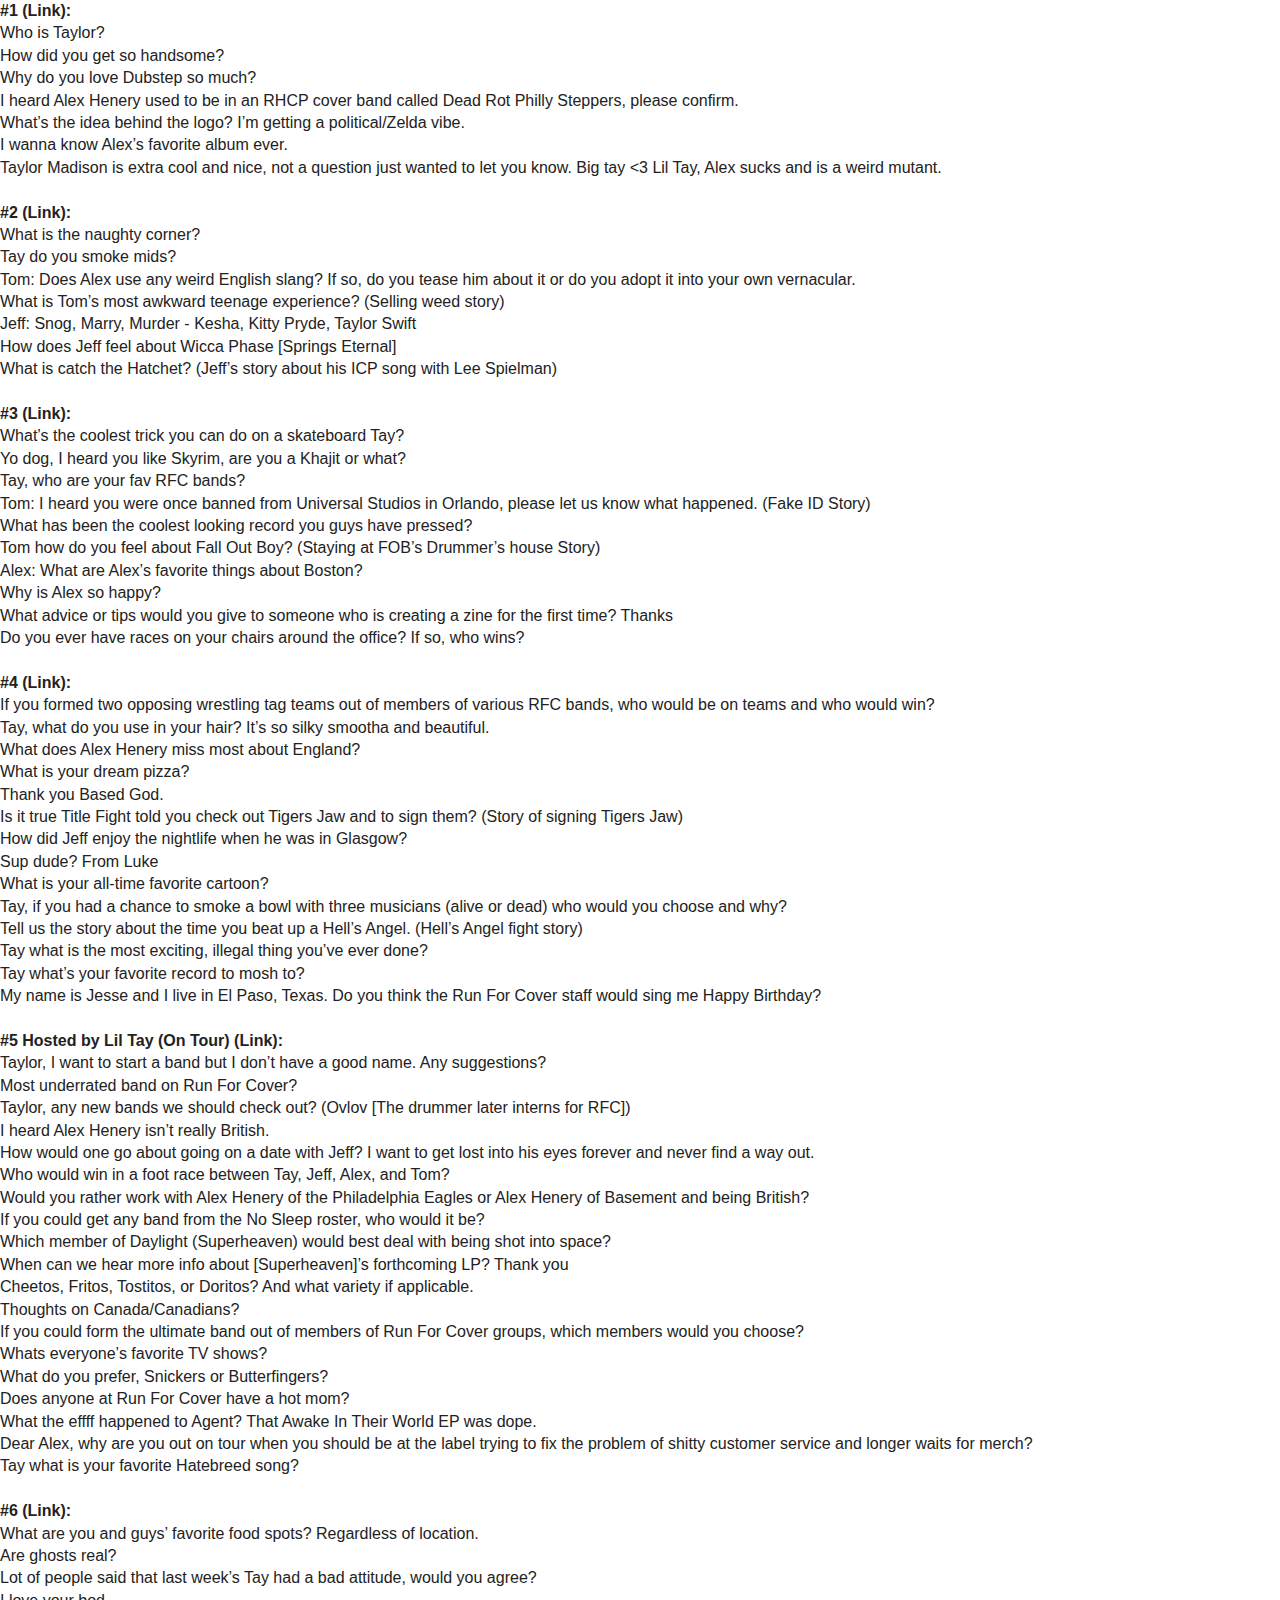
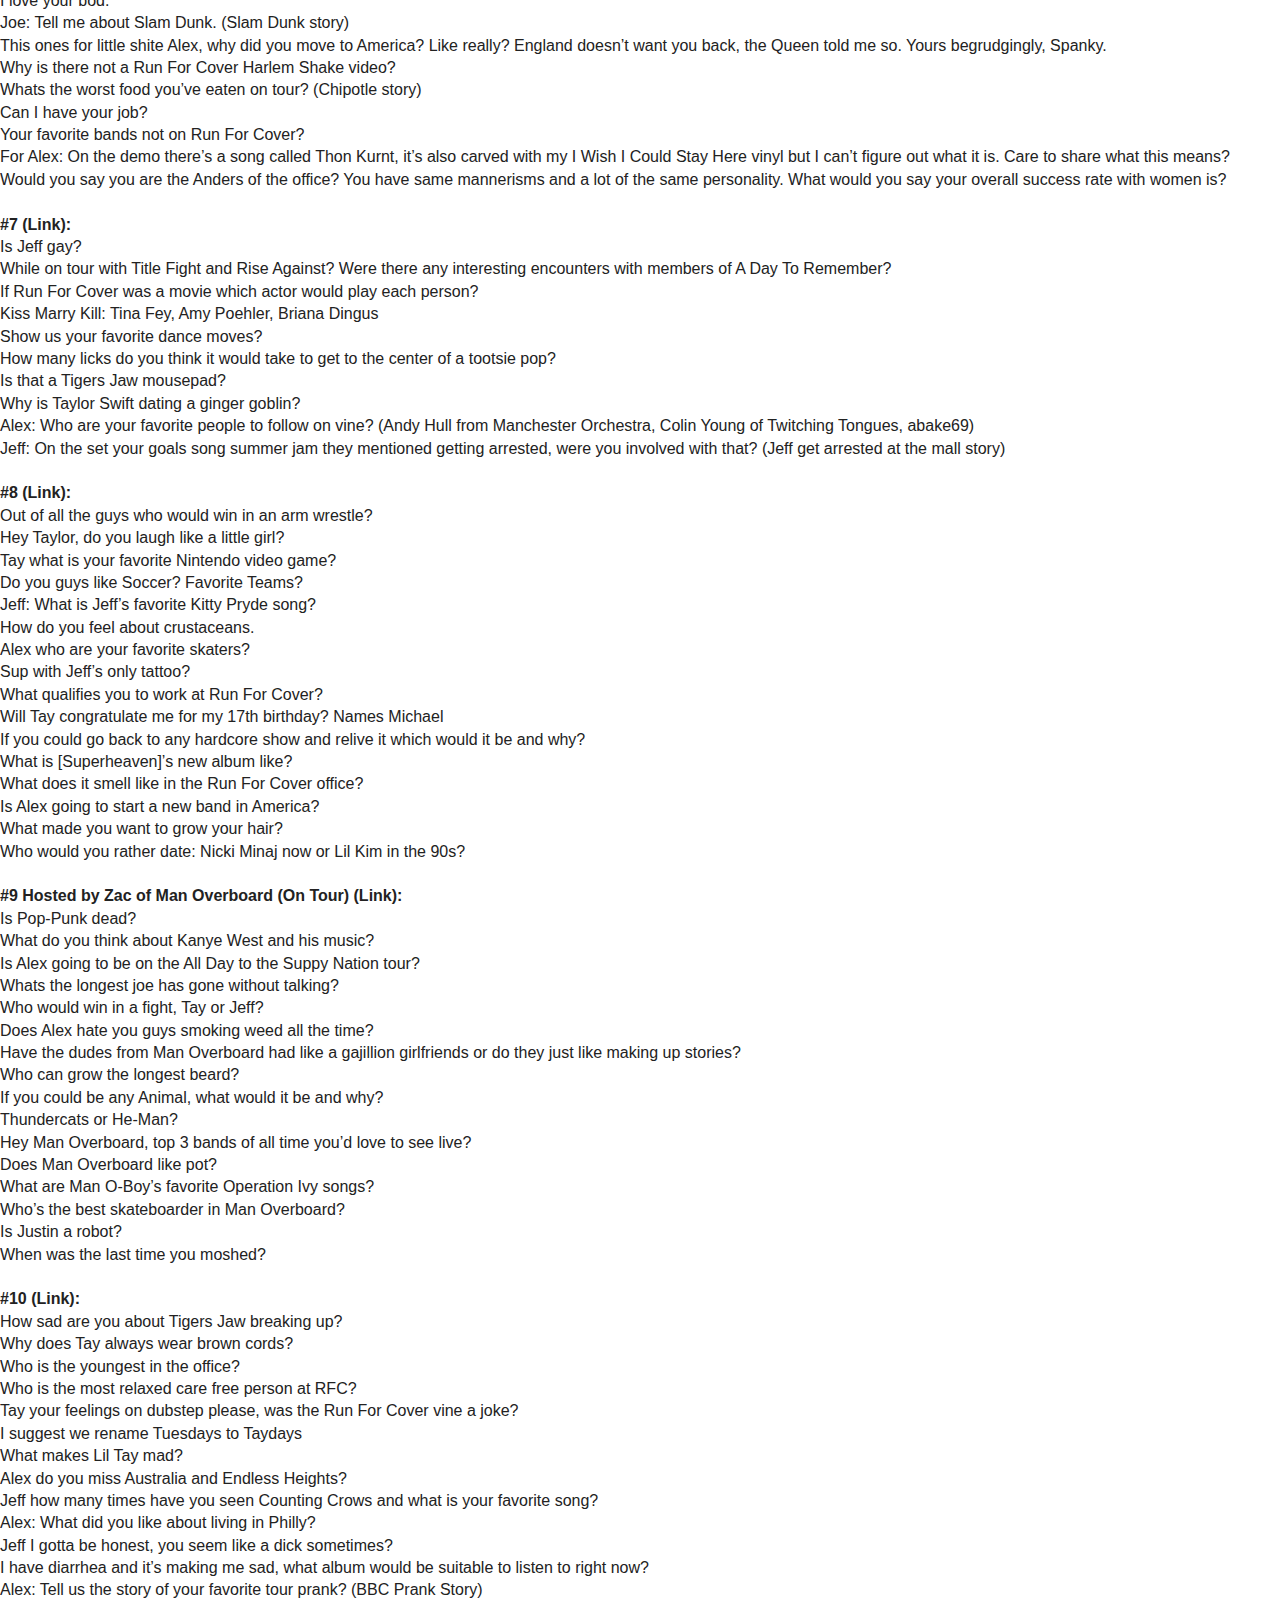
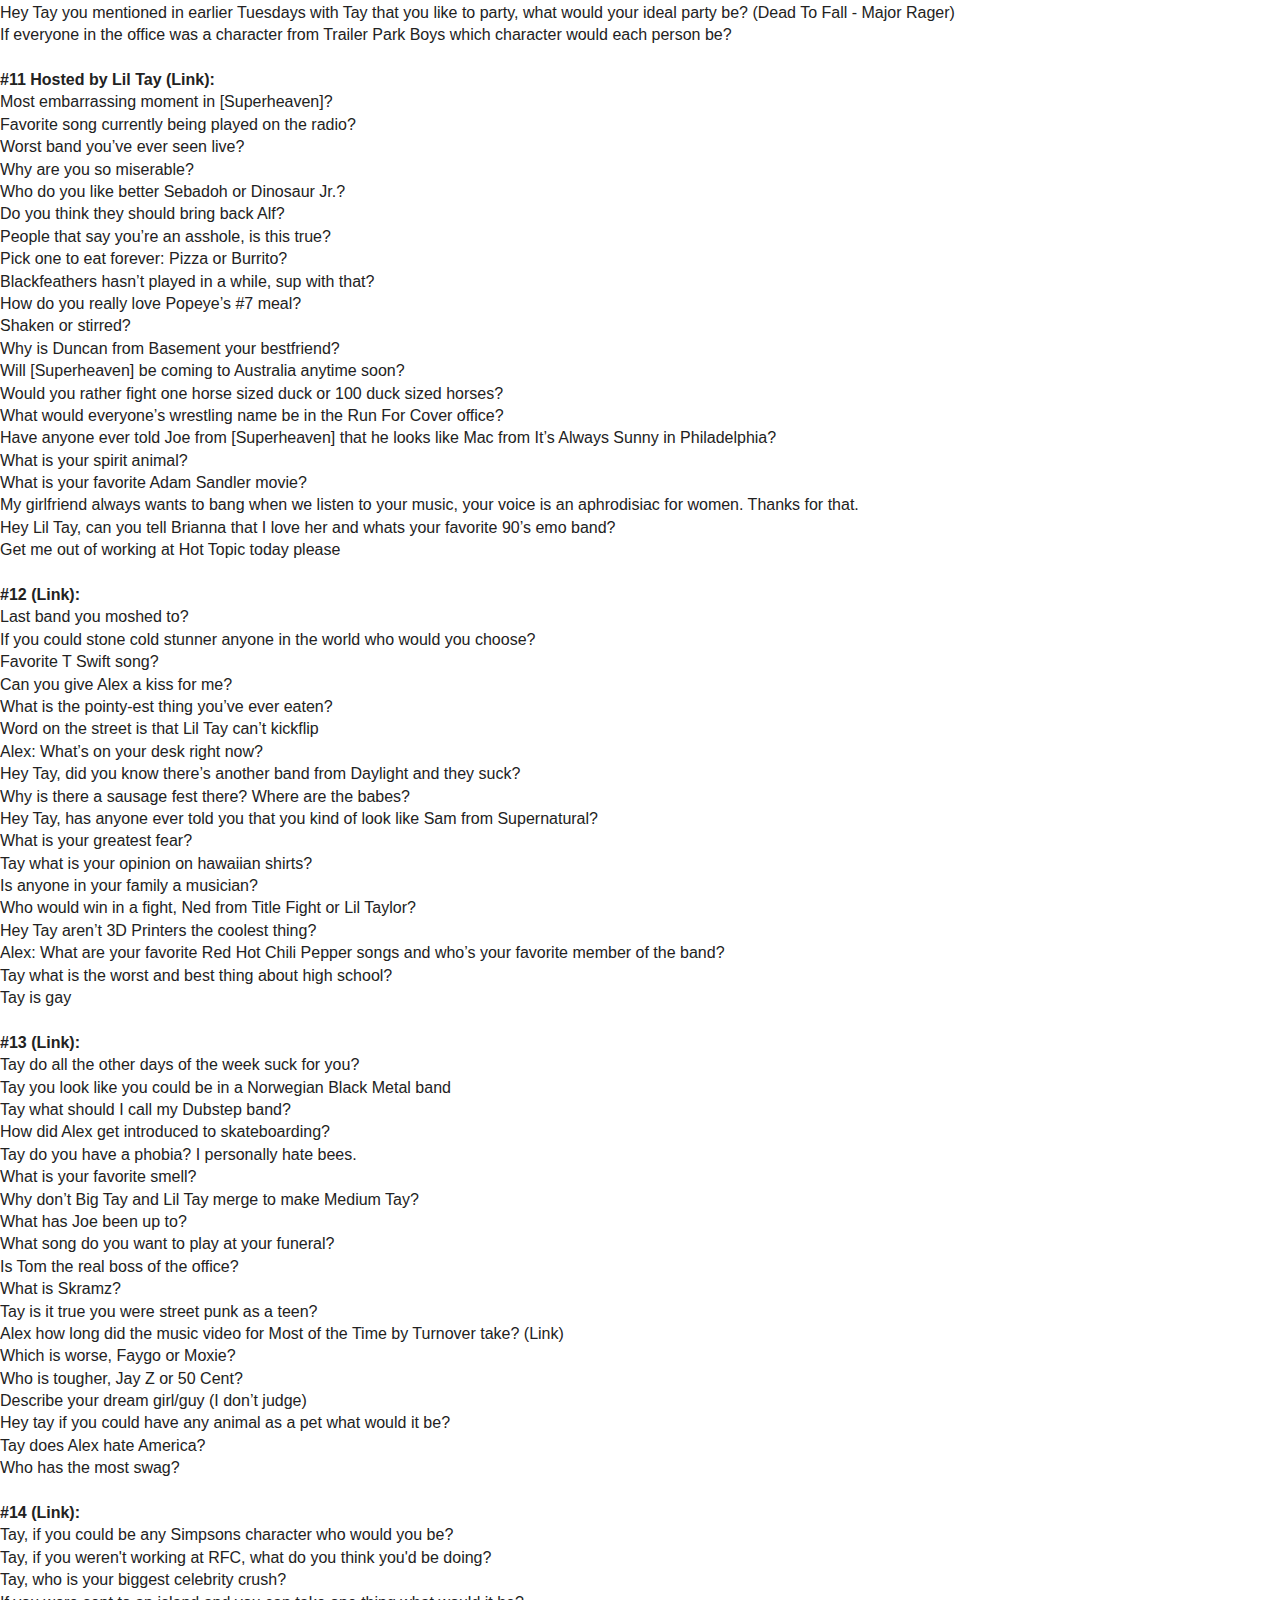
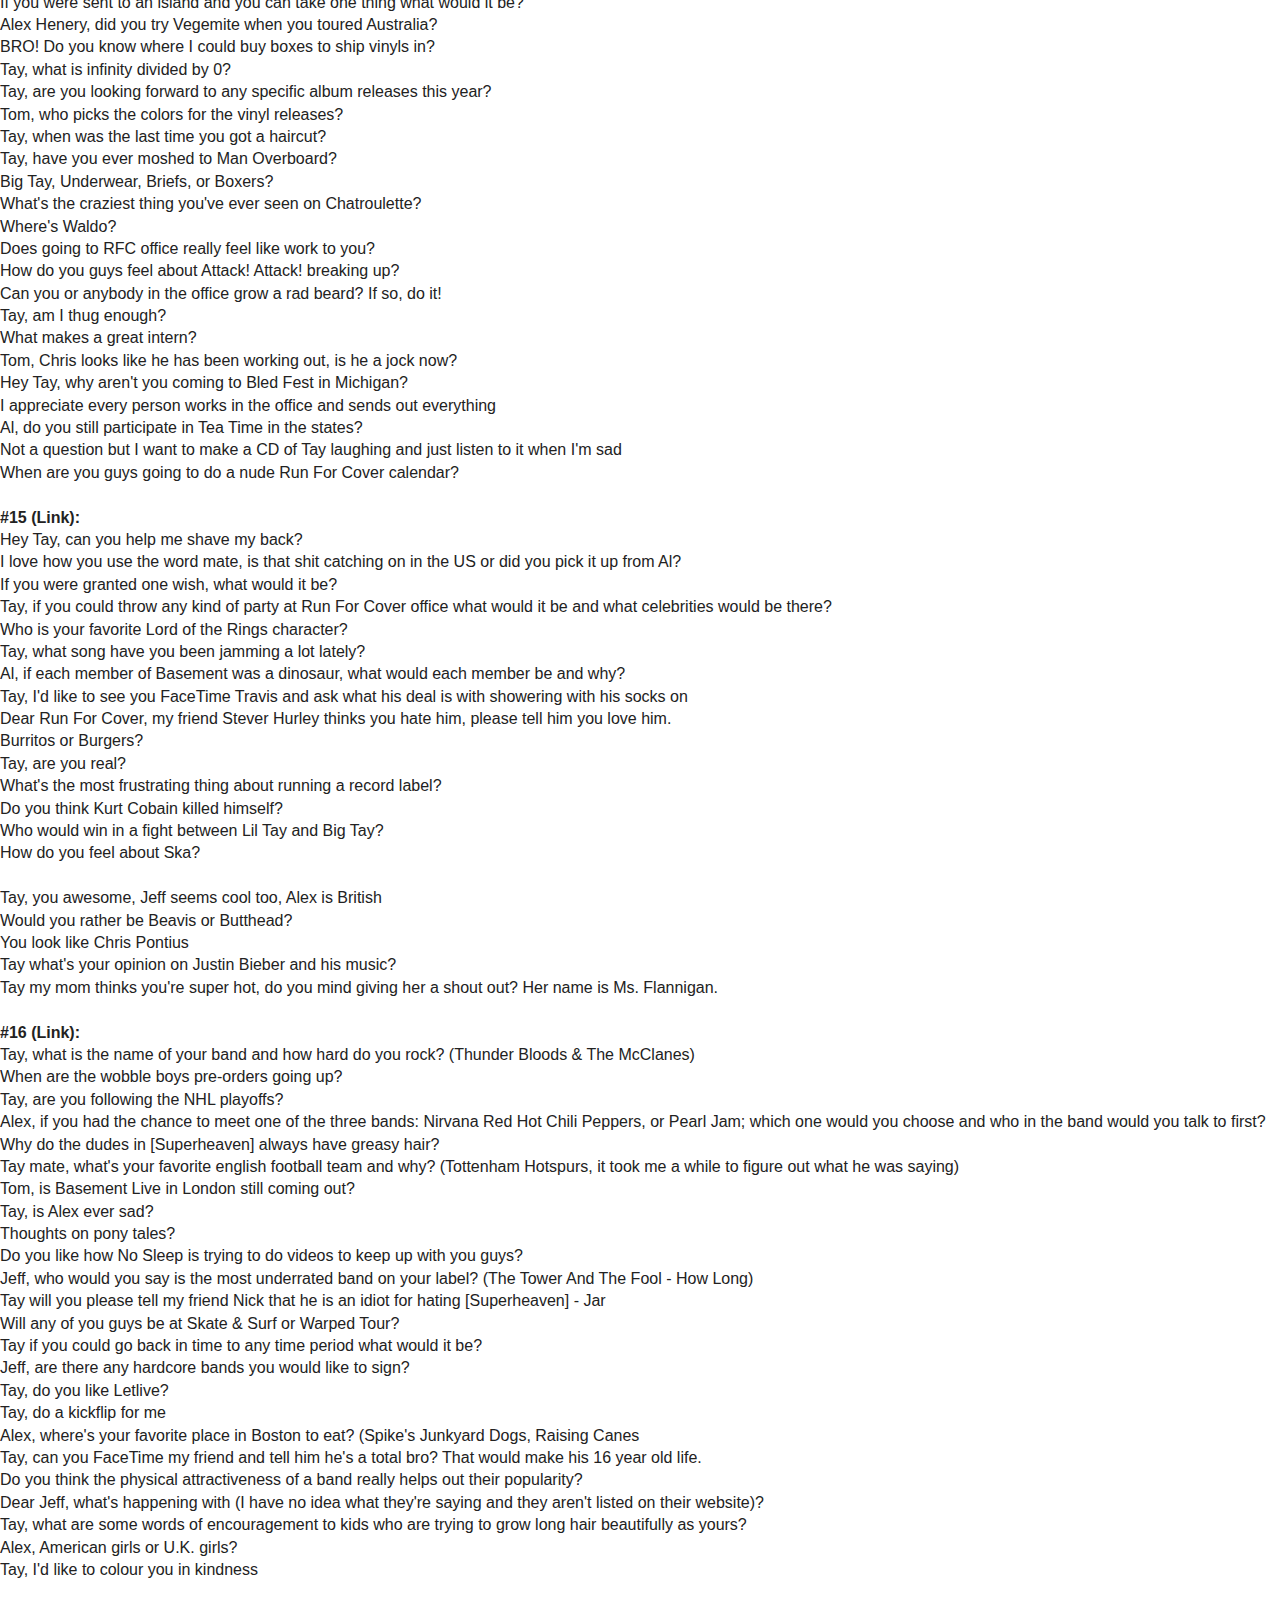
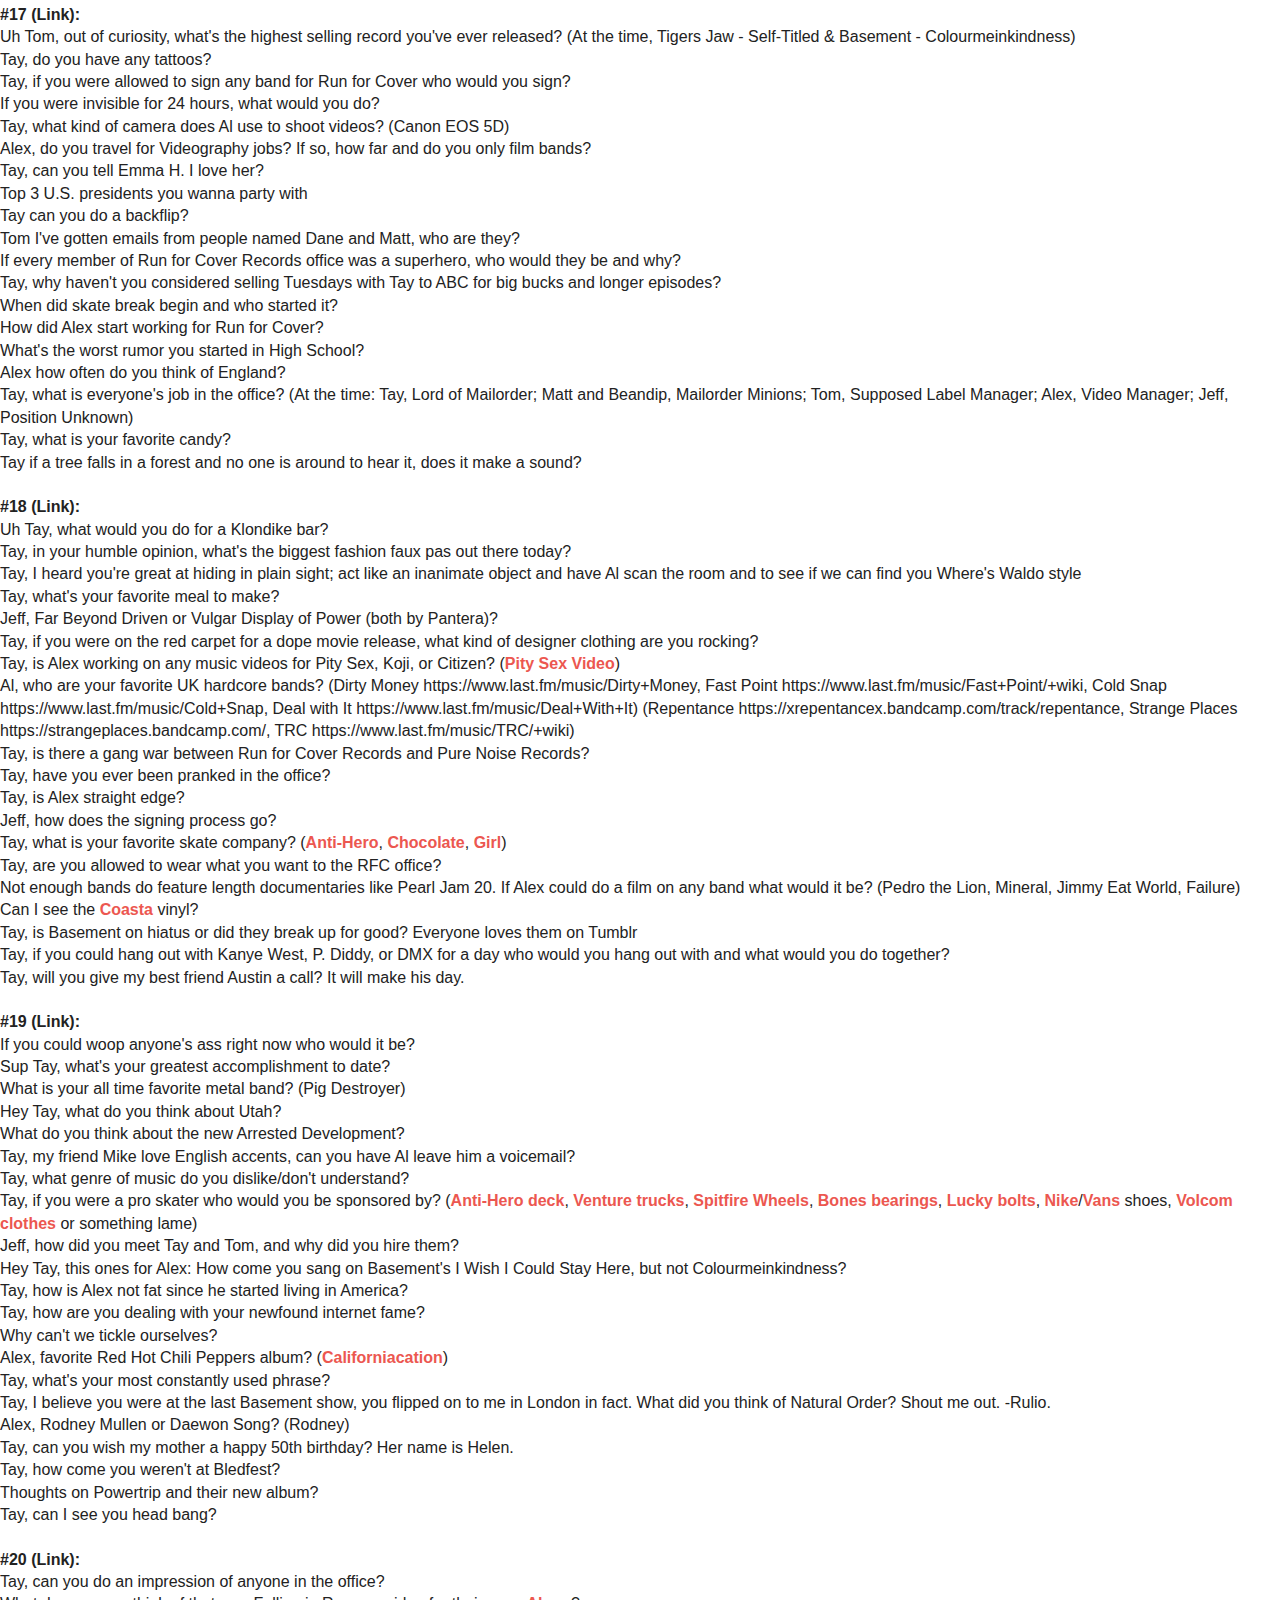
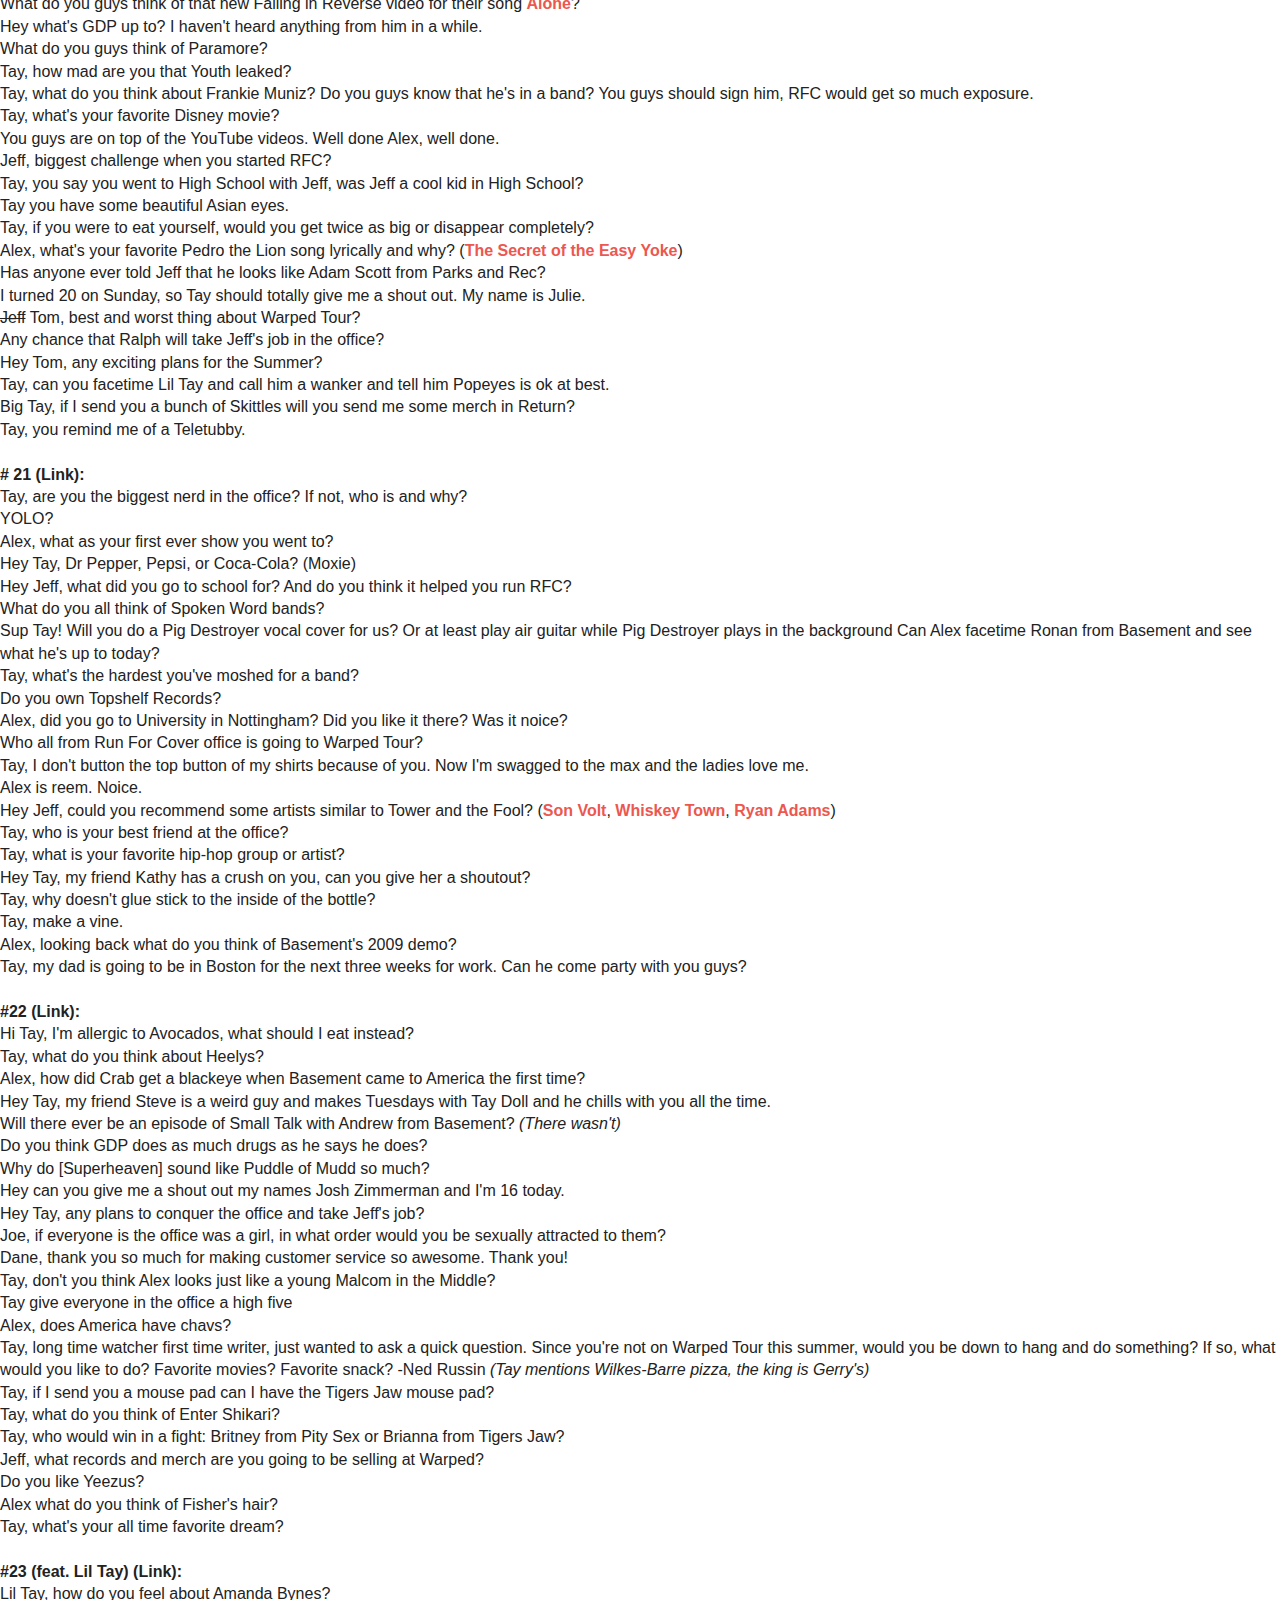
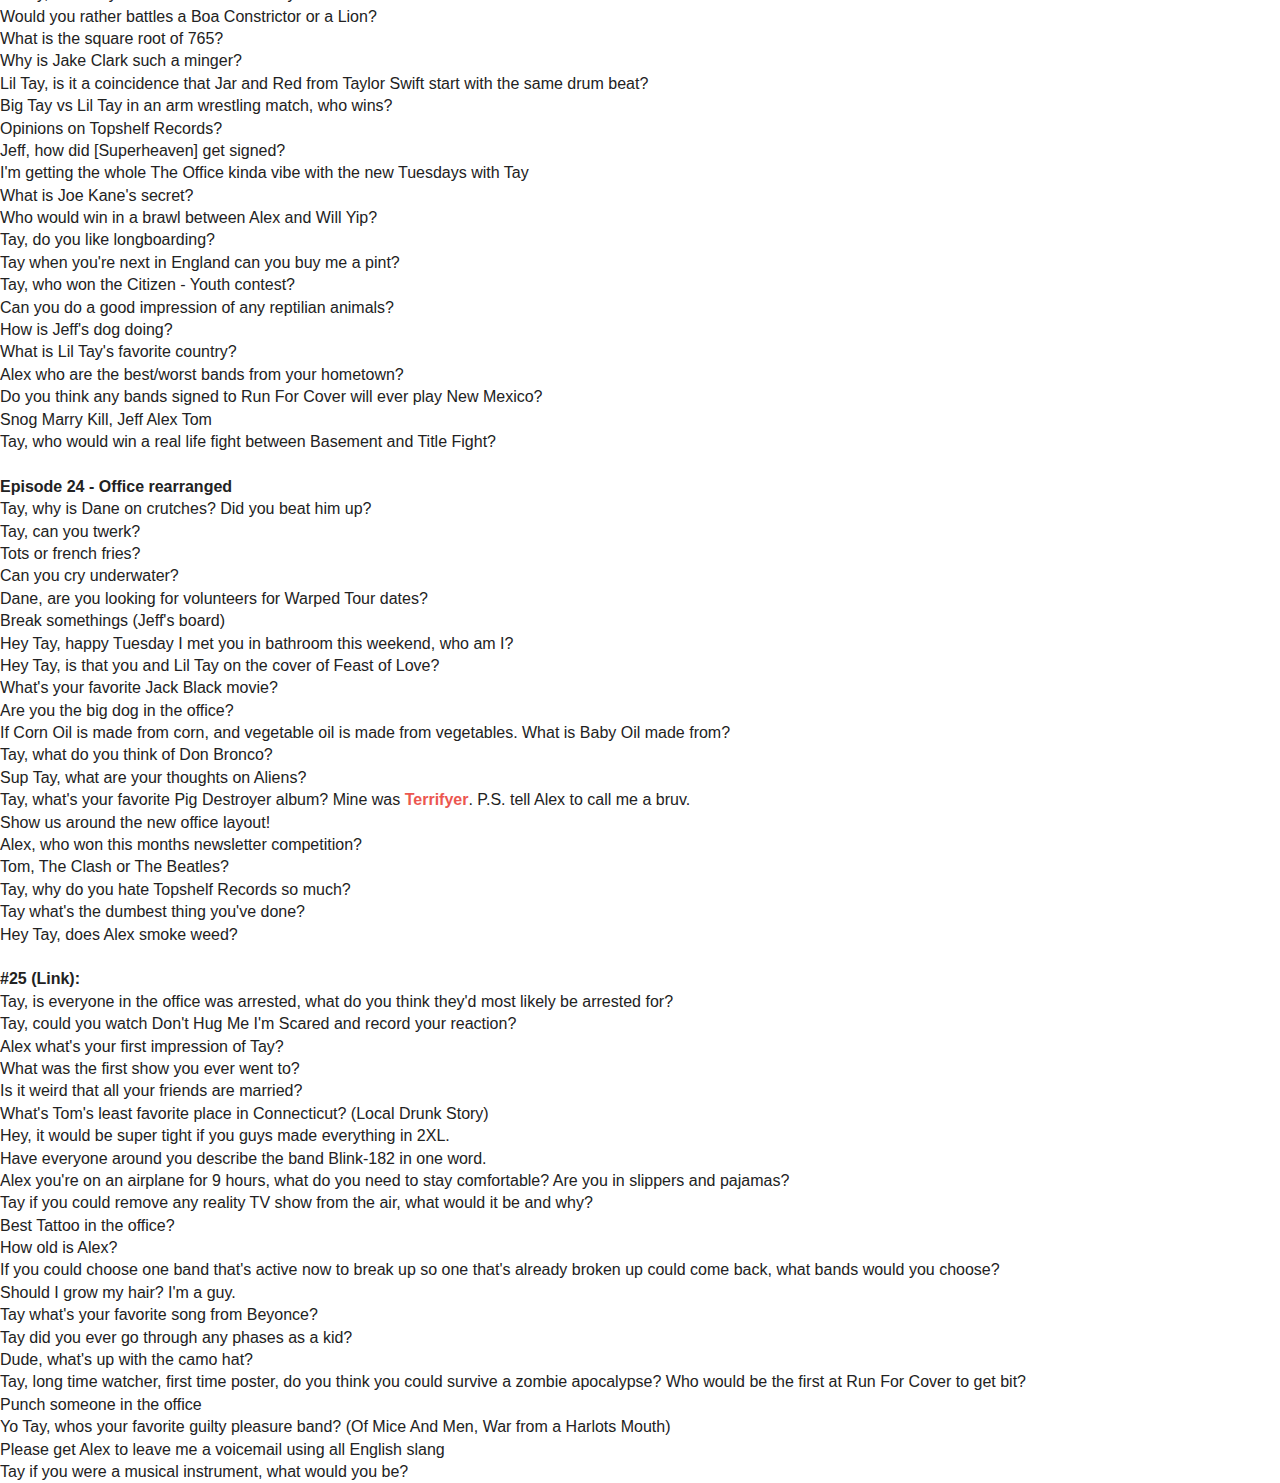
<file: episodes/epOne.html>
<head>
  <link rel="stylesheet" href="../css/normalize.css">
  <link rel="stylesheet" href="../css/main.css">

</head>
<body>
  <p class="qWrapper">
    <h4>#1 (Link):</h4>
    Who is Taylor?<br />
    How did you get so handsome?<br />
    Why do you love Dubstep so much?<br />
    I heard Alex Henery used to be in an RHCP cover band called Dead Rot Philly Steppers, please confirm.<br />
    What’s the idea behind the logo? I’m getting a political/Zelda vibe.<br />
    I wanna know Alex’s favorite album ever.<br />
    Taylor Madison is extra cool and nice, not a question just wanted to let you know. Big tay &#60;3 Lil Tay, Alex sucks and is a weird mutant.<br /><br />

    <h4>#2 (Link):</h4>
    What is the naughty corner?<br />
    Tay do you smoke mids?<br />
    Tom: Does Alex use any weird English slang? If so, do you tease him about it or do you adopt it into your own vernacular.<br />
    What is Tom’s most awkward teenage experience? (Selling weed story)<br />
    Jeff: Snog, Marry, Murder - Kesha, Kitty Pryde, Taylor Swift<br />
    How does Jeff feel about Wicca Phase [Springs Eternal]<br />
    What is catch the Hatchet? (Jeff’s story about his ICP song with Lee Spielman)<br /><br />

    <h4>#3 (Link):</h4>
    What’s the coolest trick you can do on a skateboard Tay?<br />
    Yo dog, I heard you like Skyrim, are you a Khajit or what?<br />
    Tay, who are your fav RFC bands?<br />
    Tom: I heard you were once banned from Universal Studios in Orlando, please let us know what happened. (Fake ID Story)<br />
    What has been the coolest looking record you guys have pressed?<br />
    Tom how do you feel about Fall Out Boy? (Staying at FOB’s Drummer’s house Story)<br />
    Alex: What are Alex’s favorite things about Boston?<br />
    Why is Alex so happy?<br />
    What advice or tips would you give to someone who is creating a zine for the first time? Thanks<br />
    Do you ever have races on your chairs around the office? If so, who wins?<br /><br />

    <h4>#4 (Link):</h4>
    If you formed two opposing wrestling tag teams out of members of various RFC bands, who would be on teams and who would win?<br />
    Tay, what do you use in your hair? It’s so silky smootha and beautiful.<br />
    What does Alex Henery miss most about England?<br />
    What is your dream pizza?<br />
    Thank you Based God.<br />
    Is it true Title Fight told you check out Tigers Jaw and to sign them? (Story of signing Tigers Jaw)<br />
    How did Jeff enjoy the nightlife when he was in Glasgow?<br />
    Sup dude? From Luke<br />
    What is your all-time favorite cartoon?<br />
    Tay, if you had a chance to smoke a bowl with three musicians (alive or dead) who would you choose and why?<br />
    Tell us the story about the time you beat up a Hell’s Angel. (Hell’s Angel fight story)<br />
    Tay what is the most exciting, illegal thing you’ve ever done?<br />
    Tay what’s your favorite record to mosh to?<br />
    My name is Jesse and I live in El Paso, Texas. Do you think the Run For Cover staff would sing me Happy Birthday?<br /><br />

    <h4>#5 Hosted by Lil Tay (On Tour) (Link):</h4>
    Taylor, I want to start a band but I don’t have a good name. Any suggestions?<br />
    Most underrated band on Run For Cover?<br />
    Taylor, any new bands we should check out? (Ovlov [The drummer later interns for RFC])<br />
    I heard Alex Henery isn’t really British.<br />
    How would one go about going on a date with Jeff? I want to get lost into his eyes forever and never find a way out.<br />
    Who would win in a foot race between Tay, Jeff, Alex, and Tom?<br />
    Would you rather work with Alex Henery of the Philadelphia Eagles or Alex Henery of Basement and being British?<br />
    If you could get any band from the No Sleep roster, who would it be?<br />
    Which member of Daylight (Superheaven) would best deal with being shot into space?<br />
    When can we hear more info about [Superheaven]’s forthcoming LP? Thank you<br />
    Cheetos, Fritos, Tostitos, or Doritos? And what variety if applicable.<br />
    Thoughts on Canada/Canadians?<br />
    If you could form the ultimate band out of members of Run For Cover groups, which members would you choose?<br />
    Whats everyone’s favorite TV shows?<br />
    What do you prefer, Snickers or Butterfingers?<br />
    Does anyone at Run For Cover have a hot mom?<br />
    What the effff happened to Agent? That Awake In Their World EP was dope.<br />
    Dear Alex, why are you out on tour when you should be at the label trying to fix the problem of shitty customer service and longer waits for merch?<br />
    Tay what is your favorite Hatebreed song?<br /><br />

    <h4>#6 (Link):</h4>
    What are you and guys’ favorite food spots? Regardless of location.<br />
    Are ghosts real?<br />
    Lot of people said that last week’s Tay had a bad attitude, would you agree?<br />
    I love your bod.<br />
    Joe: Tell me about Slam Dunk. (Slam Dunk story)<br />
    This ones for little shite Alex, why did you move to America? Like really? England doesn’t want you back, the Queen told me so. Yours begrudgingly, Spanky.<br />
    Why is there not a Run For Cover Harlem Shake video?<br />
    Whats the worst food you’ve eaten on tour? (Chipotle story)<br />
    Can I have your job?<br />
    Your favorite bands not on Run For Cover?<br />
    For Alex: On the demo there’s a song called Thon Kurnt, it’s also carved with my I Wish I Could Stay Here vinyl but I can’t figure out what it is. Care to share what this means?<br />
    Would you say you are the Anders of the office? You have same mannerisms and a lot of the same personality. What would you say your overall success rate with women is?<br /><br />

    <h4>#7 (Link):</h4>
    Is Jeff gay?<br />
    While on tour with Title Fight and Rise Against? Were there any interesting encounters with members of A Day To Remember?<br />
    If Run For Cover was a movie which actor would play each person?<br />
    Kiss Marry Kill: Tina Fey, Amy Poehler, Briana Dingus<br />
    Show us your favorite dance moves?<br />
    How many licks do you think it would take to get to the center of a tootsie pop?<br />
    Is that a Tigers Jaw mousepad?<br />
    Why is Taylor Swift dating a ginger goblin?<br />
    Alex: Who are your favorite people to follow on vine? (Andy Hull from Manchester Orchestra, Colin Young of Twitching Tongues, abake69)<br />
    Jeff: On the set your goals song summer jam they mentioned getting arrested, were you involved with that? (Jeff get arrested at the mall story)<br /><br />

    <h4>#8 (Link):</h4>
    Out of all the guys who would win in an arm wrestle?<br />
    Hey Taylor, do you laugh like a little girl?<br />
    Tay what is your favorite Nintendo video game?<br />
    Do you guys like Soccer? Favorite Teams?<br />
    Jeff: What is Jeff’s favorite Kitty Pryde song?<br />
    How do you feel about crustaceans.<br />
    Alex who are your favorite skaters?<br />
    Sup with Jeff’s only tattoo?<br />
    What qualifies you to work at Run For Cover?<br />
    Will Tay congratulate me for my 17th birthday? Names Michael<br />
    If you could go back to any hardcore show and relive it which would it be and why?<br />
    What is [Superheaven]’s new album like?<br />
    What does it smell like in the Run For Cover office?<br />
    Is Alex going to start a new band in America?<br />
    What made you want to grow your hair?<br />
    Who would you rather date: Nicki Minaj now or Lil Kim in the 90s?<br /><br />

    <h4>#9 Hosted by Zac of Man Overboard (On Tour) (Link):</h4>
    Is Pop-Punk dead?<br />
    What do you think about Kanye West and his music?<br />
    Is Alex going to be on the All Day to the Suppy Nation tour?<br />
    Whats the longest joe has gone without talking?<br />
    Who would win in a fight, Tay or Jeff?<br />
    Does Alex hate you guys smoking weed all the time?<br />
    Have the dudes from Man Overboard had like a gajillion girlfriends or do they just like making up stories?<br />
    Who can grow the longest beard?<br />
    If you could be any Animal, what would it be and why?<br />
    Thundercats or He-Man?<br />
    Hey Man Overboard, top 3 bands of all time you’d love to see live?<br />
    Does Man Overboard like pot?<br />
    What are Man O-Boy’s favorite Operation Ivy songs?<br />
    Who’s the best skateboarder in Man Overboard?<br />
    Is Justin a robot?<br />
    When was the last time you moshed?<br /><br />

    <h4>#10 (Link):</h4>
    How sad are you about Tigers Jaw breaking up?<br />
    Why does Tay always wear brown cords?<br />
    Who is the youngest in the office?<br />
    Who is the most relaxed care free person at RFC?<br />
    Tay your feelings on dubstep please, was the Run For Cover vine a joke?<br />
    I suggest we rename Tuesdays to Taydays<br />
    What makes Lil Tay mad?<br />
    Alex do you miss Australia and Endless Heights?<br />
    Jeff how many times have you seen Counting Crows and what is your favorite song?<br />
    Alex: What did you like about living in Philly?<br />
    Jeff I gotta be honest, you seem like a dick sometimes?<br />
    I have diarrhea and it’s making me sad, what album would be suitable to listen to right now?<br />
    Alex: Tell us the story of your favorite tour prank? (BBC Prank Story)<br />
    Hey Tay you mentioned in earlier Tuesdays with Tay that you like to party, what would your ideal party be? (Dead To Fall - Major Rager)<br />
    If everyone in the office was a character from Trailer Park Boys which character would each person be?<br /><br />

    <h4>#11 Hosted by Lil Tay (Link):</h4>
    Most embarrassing moment in [Superheaven]?<br />
    Favorite song currently being played on the radio?<br />
    Worst band you’ve ever seen live?<br />
    Why are you so miserable?<br />
    Who do you like better Sebadoh or Dinosaur Jr.?<br />
    Do you think they should bring back Alf?<br />
    People that say you’re an asshole, is this true?<br />
    Pick one to eat forever: Pizza or Burrito?<br />
    Blackfeathers hasn’t played in a while, sup with that?<br />
    How do you really love Popeye’s #7 meal?<br />
    Shaken or stirred?<br />
    Why is Duncan from Basement your bestfriend?<br />
    Will [Superheaven] be coming to Australia anytime soon?<br />
    Would you rather fight one horse sized duck or 100 duck sized horses?<br />
    What would everyone’s wrestling name be in the Run For Cover office?<br />
    Have anyone ever told Joe from [Superheaven] that he looks like Mac from It’s Always Sunny in Philadelphia?<br />
    What is your spirit animal?<br />
    What is your favorite Adam Sandler movie?<br />
    My girlfriend always wants to bang when we listen to your music, your voice is an aphrodisiac for women. Thanks for that.<br />
    Hey Lil Tay, can you tell Brianna that I love her and whats your favorite 90’s emo band?<br />
    Get me out of working at Hot Topic today please<br /><br />

    <h4>#12 (Link):</h4>
    Last band you moshed to?<br />
    If you could stone cold stunner anyone in the world who would you choose?<br />
    Favorite T Swift song?<br />
    Can you give Alex a kiss for me?<br />
    What is the pointy-est thing you’ve ever eaten?<br />
    Word on the street is that Lil Tay can’t kickflip<br />
    Alex: What’s on your desk right now?<br />
    Hey Tay, did you know there’s another band from Daylight and they suck?<br />
    Why is there a sausage fest there? Where are the babes?<br />
    Hey Tay, has anyone ever told you that you kind of look like Sam from Supernatural?<br />
    What is your greatest fear?<br />
    Tay what is your opinion on hawaiian shirts?<br />
    Is anyone in your family a musician?<br />
    Who would win in a fight, Ned from Title Fight or Lil Taylor?<br />
    Hey Tay aren’t 3D Printers the coolest thing?<br />
    Alex: What are your favorite Red Hot Chili Pepper songs and who’s your favorite member of the band?<br />
    Tay what is the worst and best thing about high school?<br />
    Tay is gay<br /><br />

    <h4>#13 (Link):</h4>
    Tay do all the other days of the week suck for you?<br />
    Tay you look like you could be in a Norwegian Black Metal band<br />
    Tay what should I call my Dubstep band?<br />
    How did Alex get introduced to skateboarding?<br />
    Tay do you have a phobia? I personally hate bees.<br />
    What is your favorite smell?<br />
    Why don’t Big Tay and Lil Tay merge to make Medium Tay?<br />
    What has Joe been up to?<br />
    What song do you want to play at your funeral?<br />
    Is Tom the real boss of the office?<br />
    What is Skramz?<br />
    Tay is it true you were street punk as a teen?<br />
    Alex how long did the music video for Most of the Time by Turnover take? (Link)<br />
    Which is worse, Faygo or Moxie?<br />
    Who is tougher, Jay Z or 50 Cent?<br />
    Describe your dream girl/guy (I don’t judge)<br />
    Hey tay if you could have any animal as a pet what would it be?<br />
    Tay does Alex hate America?<br />
    Who has the most swag?<br /><br />

    <h4>#14 (Link):</h4>
    Tay, if you could be any Simpsons character who would you be?<br />
    Tay, if you weren't working at RFC, what do you think you'd be doing?<br />
    Tay, who is your biggest celebrity crush?<br />
    If you were sent to an island and you can take one thing what would it be?<br />
    Alex Henery, did you try Vegemite when you toured Australia?<br />
    BRO! Do you know where I could buy boxes to ship vinyls in?<br />
    Tay, what is infinity divided by 0?<br />
    Tay, are you looking forward to any specific album releases this year?<br />
    Tom, who picks the colors for the vinyl releases?<br />
    Tay, when was the last time you got a haircut?<br />
    Tay, have you ever moshed to Man Overboard?<br />
    Big Tay, Underwear, Briefs, or Boxers?<br />
    What's the craziest thing you've ever seen on Chatroulette?<br />
    Where's Waldo?<br />
    Does going to RFC office really feel like work to you?<br />
    How do you guys feel about Attack! Attack! breaking up?<br />
    Can you or anybody in the office grow a rad beard? If so, do it!<br />
    Tay, am I thug enough?<br />
    What makes a great intern?<br />
    Tom, Chris looks like he has been working out, is he a jock now?<br />
    Hey Tay, why aren't you coming to Bled Fest in Michigan?<br />
    I appreciate every person works in the office and sends out everything<br />
    Al, do you still participate in Tea Time in the states?<br />
    Not a question but I want to make a CD of Tay laughing and just listen to it when I'm sad<br />
    When are you guys going to do a nude Run For Cover calendar?<br /><br />

    <h4>#15 (Link):</h4>
    Hey Tay, can you help me shave my back?<br />
    I love how you use the word mate, is that shit catching on in the US or did you pick it up from Al?<br />
    If you were granted one wish, what would it be?<br />
    Tay, if you could throw any kind of party at Run For Cover office what would it be and what celebrities would be there?<br />
    Who is your favorite Lord of the Rings character?<br />
    Tay, what song have you been jamming a lot lately?<br />
    Al, if each member of Basement was a dinosaur, what would each member be and why?<br />
    Tay, I'd like to see you FaceTime Travis and ask what his deal is with showering with his socks on<br />
    Dear Run For Cover, my friend Stever Hurley thinks you hate him, please tell him you love him.<br />
    Burritos or Burgers?<br />
    Tay, are you real?<br />
    What's the most frustrating thing about running a record label?<br />
    Do you think Kurt Cobain killed himself?<br />
    Who would win in a fight between Lil Tay and Big Tay?<br />
    How do you feel about Ska?<br /><br />
    Tay, you awesome, Jeff seems cool too, Alex is British<br />
    Would you rather be Beavis or Butthead?<br />
    You look like Chris Pontius<br />
    Tay what's your opinion on Justin Bieber and his music?<br />
    Tay my mom thinks you're super hot, do you mind giving her a shout out? Her name is Ms. Flannigan.<br /><br />

    <h4>#16 (Link):</h4>
    Tay, what is the name of your band and how hard do you rock? (Thunder Bloods & The McClanes)<br />
    When are the wobble boys pre-orders going up?<br />
    Tay, are you following the NHL playoffs?<br />
    Alex, if you had the chance to meet one of the three bands: Nirvana Red Hot Chili Peppers, or Pearl Jam; which one would you choose and who in the band would you talk to first?<br />
    Why do the dudes in [Superheaven] always have greasy hair?<br />
    Tay mate, what's your favorite english football team and why? (Tottenham Hotspurs, it took me a while to figure out what he was saying)<br />
    Tom, is Basement Live in London still coming out?<br />
    Tay, is Alex ever sad?<br />
    Thoughts on pony tales?<br />
    Do you like how No Sleep is trying to do videos to keep up with you guys?<br />
    Jeff, who would you say is the most underrated band on your label? (The Tower And The Fool - How Long)<br />
    Tay will you please tell my friend Nick that he is an idiot for hating [Superheaven] - Jar<br />
    Will any of you guys be at Skate & Surf or Warped Tour?<br />
    Tay if you could go back in time to any time period what would it be?<br />
    Jeff, are there any hardcore bands you would like to sign?<br />
    Tay, do you like Letlive?<br />
    Tay, do a kickflip for me<br />
    Alex, where's your favorite place in Boston to eat? (Spike's Junkyard Dogs, Raising Canes<br />
    Tay, can you FaceTime my friend and tell him he's a total bro? That would make his 16 year old life.<br />
    Do you think the physical attractiveness of a band really helps out their popularity?<br />
    Dear Jeff, what's happening with (I have no idea what they're saying and they aren't listed on their website)?<br />
    Tay, what are some words of encouragement to kids who are trying to grow long hair beautifully as yours?<br />
    Alex, American girls or U.K. girls?<br />
    Tay, I'd like to colour you in kindness<br /><br />

    <h4>#17 (Link):</h4>
    Uh Tom, out of curiosity, what's the highest selling record you've ever released? (At the time, Tigers Jaw - Self-Titled & Basement - Colourmeinkindness)<br />
    Tay, do you have any tattoos?<br />
    Tay, if you were allowed to sign any band for Run for Cover who would you sign?<br />
    If you were invisible for 24 hours, what would you do?<br />
    Tay, what kind of camera does Al use to shoot videos? (Canon EOS 5D)<br />
    Alex, do you travel for Videography jobs? If so, how far and do you only film bands?<br />
    Tay, can you tell Emma H. I love her?<br />
    Top 3 U.S. presidents you wanna party with<br />
    Tay can you do a backflip?<br />
    Tom I've gotten emails from people named Dane and Matt, who are they?<br />
    If every member of Run for Cover Records office was a superhero, who would they be and why?<br />
    Tay, why haven't you considered selling Tuesdays with Tay to ABC for big bucks and longer episodes?<br />
    When did skate break begin and who started it?<br />
    How did Alex start working for Run for Cover?<br />
    What's the worst rumor you started in High School?<br />
    Alex how often do you think of England?<br />
    Tay, what is everyone's job in the office? (At the time: Tay, Lord of Mailorder; Matt and Beandip, Mailorder Minions; Tom, Supposed Label Manager; Alex, Video Manager; Jeff, Position Unknown)<br />
    Tay, what is your favorite candy?<br />
    Tay if a tree falls in a forest and no one is around to hear it, does it make a sound?<br /><br />

    <h4>#18 (Link):</h4>
    Uh Tay, what would you do for a Klondike bar?<br />
    Tay, in your humble opinion, what's the biggest fashion faux pas out there today?<br />
    Tay, I heard you're great at hiding in plain sight; act like an inanimate object and have Al scan the room and to see if we can find you Where's Waldo style<br />
    Tay, what's your favorite meal to make?<br />
    Jeff, Far Beyond Driven or Vulgar Display of Power (both by Pantera)?<br />
    Tay, if you were on the red carpet for a dope movie release, what kind of designer clothing are you rocking?<br />
    Tay, is Alex working on any music videos for Pity Sex, Koji, or Citizen? (<a href="https://www.youtube.com/watch?v=PL_212Ts8ZA)">Pity Sex Video</a>)<br />
    Al, who are your favorite UK hardcore bands? (Dirty Money https://www.last.fm/music/Dirty+Money, Fast Point https://www.last.fm/music/Fast+Point/+wiki, Cold Snap https://www.last.fm/music/Cold+Snap, Deal with It https://www.last.fm/music/Deal+With+It) (Repentance https://xrepentancex.bandcamp.com/track/repentance, Strange Places https://strangeplaces.bandcamp.com/, TRC https://www.last.fm/music/TRC/+wiki)<br />
    Tay, is there a gang war between Run for Cover Records and Pure Noise Records?<br />
    Tay, have you ever been pranked in the office?<br />
    Tay, is Alex straight edge?<br />
    Jeff, how does the signing process go?<br />
    Tay, what is your favorite skate company? (<a href="https://www.antiheroskateboards.com/">Anti-Hero</a>, <a href="https://www.chocolateskateboards.com/">Chocolate</a>, <a href="https://www.girlskateboards.com/">Girl</a>)<br />
    Tay, are you allowed to wear what you want to the RFC office?<br />
    Not enough bands do feature length documentaries like Pearl Jam 20. If Alex could do a film on any band what would it be? (Pedro the Lion, Mineral, Jimmy Eat World, Failure)<br />
    Can I see the <a href="https://coasta.bandcamp.com/">Coasta</a> vinyl?<br />
    Tay, is Basement on hiatus or did they break up for good? Everyone loves them on Tumblr<br />
    Tay, if you could hang out with Kanye West, P. Diddy, or DMX for a day who would you hang out with and what would you do together?<br />
    Tay, will you give my best friend Austin a call? It will make his day.<br /><br />

    <h4>#19 (Link):</h4>
    If you could woop anyone's ass right now who would it be?<br />
    Sup Tay, what's your greatest accomplishment to date?<br />
    What is your all time favorite metal band? (Pig Destroyer)<br />
    Hey Tay, what do you think about Utah?<br />
    What do you think about the new Arrested Development?<br />
    Tay, my friend Mike love English accents, can you have Al leave him a voicemail?<br />
    Tay, what genre of music do you dislike/don't understand?<br />
    Tay, if you were a pro skater who would you be sponsored by? (<a href="https://www.antiheroskateboards.com/">Anti-Hero deck</a>, <a href="https://venturetrucks.net/">Venture trucks</a>, <a href="https://www.spitfirewheels.com/">Spitfire Wheels</a>, <a href="https://bonesbearings.com/">Bones bearings</a>, <a href="https://www.tactics.com/lucky">Lucky bolts</a>, <a href="https://www.nike.com/">Nike</a>/<a href="https://www.vans.com/">Vans</a> shoes, <a href="https://www.volcom.com/">Volcom clothes</a> or something lame)<br />
    Jeff, how did you meet Tay and Tom, and why did you hire them?<br />
    Hey Tay, this ones for Alex: How come you sang on Basement's I Wish I Could Stay Here, but not Colourmeinkindness?<br />
    Tay, how is Alex not fat since he started living in America?<br />
    Tay, how are you dealing with your newfound internet fame?<br />
    Why can't we tickle ourselves?<br />
    Alex, favorite Red Hot Chili Peppers album? (<a href="https://en.wikipedia.org/wiki/Californication_(album)">Californiacation</a>)<br />
    Tay, what's your most constantly used phrase?<br />
    Tay, I believe you were at the last Basement show, you flipped on to me in London in fact. What did you think of Natural Order?
    Shout me out. -Rulio.<br />
    Alex, Rodney Mullen or Daewon Song? (Rodney)<br />
    Tay, can you wish my mother a happy 50th birthday? Her name is Helen.<br />
    Tay, how come you weren't at Bledfest?<br />
    Thoughts on Powertrip and their new album?<br />
    Tay, can I see you head bang?<br /><br />


    <h4>#20 (Link):</h4>
    Tay, can you do an impression of anyone in the office?<br />
    What do you guys think of that new Falling in Reverse video for their song <a href="https://www.youtube.com/watch?v=zcbOfVKSMkA">Alone</a>?<br />
    Hey what's GDP up to? I haven't heard anything from him in a while.<br />
    What do you guys think of Paramore?<br />
    Tay, how mad are you that Youth leaked?<br />
    Tay, what do you think about Frankie Muniz? Do you guys know that he's in a band? You guys should sign him, RFC would get so much exposure.<br />
    Tay, what's your favorite Disney movie?<br />
    You guys are on top of the YouTube videos. Well done Alex, well done.<br />
    Jeff, biggest challenge when you started RFC?<br />
    Tay, you say you went to High School with Jeff, was Jeff a cool kid in High School?<br />
    Tay you have some beautiful Asian eyes.<br />
    Tay, if you were to eat yourself, would you get twice as big or disappear completely?<br />
    Alex, what's your favorite Pedro the Lion song lyrically and why? (<a href="https://www.youtube.com/watch?v=Wc4FyAdSqKQ">The Secret of the Easy Yoke</a>)<br />
    Has anyone ever told Jeff that he looks like Adam Scott from Parks and Rec?<br />
    I turned 20 on Sunday, so Tay should totally give me a shout out. My name is Julie.<br />
    <strike>Jeff</strike> Tom, best and worst thing about Warped Tour?<br />
    Any chance that Ralph will take Jeff's job in the office?<br />
    Hey Tom, any exciting plans for the Summer?<br />
    Tay, can you facetime Lil Tay and call him a wanker and tell him Popeyes is ok at best.<br />
    Big Tay, if I send you a bunch of Skittles will you send me some merch in Return?<br />
    Tay, you remind me of a Teletubby.<br /><br />

    <h4># 21 (Link):</h4>
    Tay, are you the biggest nerd in the office? If not, who is and why?<br />
    YOLO?<br />
    Alex, what as your first ever show you went to?<br />
    Hey Tay, Dr Pepper, Pepsi, or Coca-Cola? (Moxie)<br />
    Hey Jeff, what did you go to school for? And do you think it helped you run RFC?<br />
    What do you all think of Spoken Word bands?<br />
    Sup Tay! Will you do a Pig Destroyer vocal cover for us? Or at least play air guitar while Pig Destroyer plays in the background
    Can Alex facetime Ronan from Basement and see what he's up to today?<br />
    Tay, what's the hardest you've moshed for a band?<br />
    Do you own Topshelf Records?<br />
    Alex, did you go to University in Nottingham? Did you like it there? Was it noice?<br />
    Who all from Run For Cover office is going to Warped Tour?<br />
    Tay, I don't button the top button of my shirts because of you. Now I'm swagged to the max and the ladies love me.<br />
    Alex is reem. Noice.<br />
    Hey Jeff, could you recommend some artists similar to Tower and the Fool? (<a href="https://www.last.fm/music/Son+Volt">Son Volt</a>, <a href="https://www.last.fm/music/Whiskeytown">Whiskey Town</a>, <a href="https://www.last.fm/music/Ryan+Adams">Ryan Adams</a>)<br />
    Tay, who is your best friend at the office?<br />
    Tay, what is your favorite hip-hop group or artist?<br />
    Hey Tay, my friend Kathy has a crush on you, can you give her a shoutout?<br />
    Tay, why doesn't glue stick to the inside of the bottle?<br />
    Tay, make a vine.<br />
    Alex, looking back what do you think of Basement's 2009 demo?<br />
    Tay, my dad is going to be in Boston for the next three weeks for work. Can he come party with you guys?<br /><br />

    <h4>#22 (Link):</h4>
    Hi Tay, I'm allergic to Avocados, what should I eat instead?<br />
    Tay, what do you think about Heelys?<br />
    Alex, how did Crab get a blackeye when Basement came to America the first time?<br />
    Hey Tay, my friend Steve is a weird guy and makes Tuesdays with Tay Doll and he chills with you all the time.<br />
    Will there ever be an episode of Small Talk with Andrew from Basement? <i>(There wasn't)</i><br />
    Do you think GDP does as much drugs as he says he does?<br />
    Why do [Superheaven] sound like Puddle of Mudd so much?<br />
    Hey can you give me a shout out my names Josh Zimmerman and I'm 16 today.<br />
    Hey Tay, any plans to conquer the office and take Jeff's job?<br />
    Joe, if everyone is the office was a girl, in what order would you be sexually attracted to them?<br />
    Dane, thank you so much for making customer service so awesome. Thank you!<br />
    Tay, don't you think Alex looks just like a young Malcom in the Middle?<br />
    Tay give everyone in the office a high five<br />
    Alex, does America have chavs?<br />
    Tay, long time watcher first time writer, just wanted to ask a quick question. Since you're not on Warped Tour this summer, would you be down to hang and do something? If so, what would you like to do? Favorite movies? Favorite snack? -Ned Russin <i>(Tay mentions Wilkes-Barre pizza, the king is Gerry's)</i><br />
    Tay, if I send you a mouse pad can I have the Tigers Jaw mouse pad?<br />
    Tay, what do you think of Enter Shikari?<br />
    Tay, who would win in a fight: Britney from Pity Sex or Brianna from Tigers Jaw?<br />
    Jeff, what records and merch are you going to be selling at Warped?<br />
    Do you like Yeezus?<br />
    Alex what do you think of Fisher's hair?<br />
    Tay, what's your all time favorite dream?<br /><br />

    <h4>#23 (feat. Lil Tay) (Link):</h4>
    Lil Tay, how do you feel about Amanda Bynes?<br />
    Would you rather battles a Boa Constrictor or a Lion?<br />
    What is the square root of 765?<br />
    Why is Jake Clark such a minger?<br />
    Lil Tay, is it a coincidence that Jar and Red from Taylor Swift start with the same drum beat?<br />
    Big Tay vs Lil Tay in an arm wrestling match, who wins?<br />
    Opinions on Topshelf Records?<br />
    Jeff, how did [Superheaven] get signed?<br />
    I'm getting the whole The Office kinda vibe with the new Tuesdays with Tay<br />
    What is Joe Kane's secret?<br />
    Who would win in a brawl between Alex and Will Yip?<br />
    Tay, do you like longboarding?<br />
    Tay when you're next in England can you buy me a pint?<br />
    Tay, who won the Citizen - Youth contest?<br />
    Can you do a good impression of any reptilian animals?<br />
    How is Jeff's dog doing?<br />
    What is Lil Tay's favorite country?<br />
    Alex who are the best/worst bands from your hometown?<br />
    Do you think any bands signed to Run For Cover will ever play New Mexico?<br />
    Snog Marry Kill, Jeff Alex Tom<br />
    Tay, who would win a real life fight between Basement and Title Fight?<br /><br />


    <h4>Episode 24 - Office rearranged</h4>
    Tay, why is Dane on crutches? Did you beat him up?<br />
    Tay, can you twerk?<br />
    Tots or french fries?<br />
    Can you cry underwater?<br />
    Dane, are you looking for volunteers for Warped Tour dates?<br />
    Break somethings (Jeff's board)<br />
    Hey Tay, happy Tuesday I met you in bathroom this weekend, who am I?<br />
    Hey Tay, is that you and Lil Tay on the cover of Feast of Love?<br />
    What's your favorite Jack Black movie?<br />
    Are you the big dog in the office?<br />
    If Corn Oil is made from corn, and vegetable oil is made from vegetables. What is Baby Oil made from?<br />
    Tay, what do you think of Don Bronco?<br />
    Sup Tay, what are your thoughts on Aliens?<br />
    Tay, what's your favorite Pig Destroyer album? Mine was <a href="https://pigdestroyer.bandcamp.com/album/terrifyer">Terrifyer</a>. P.S. tell Alex to call me a bruv.<br />
    Show us around the new office layout!<br />
    Alex, who won this months newsletter competition?<br />
    Tom, The Clash or The Beatles?<br />
    Tay, why do you hate Topshelf Records so much?<br />
    Tay what's the dumbest thing you've done?<br />
    Hey Tay, does Alex smoke weed?<br /><br />


    <h4>#25 (Link):</h4>
    Tay, is everyone in the office was arrested, what do you think they'd most likely be arrested for?<br />
    Tay, could you watch Don't Hug Me I'm Scared and record your reaction?<br />
    Alex what's your first impression of Tay?<br />
    What was the first show you ever went to?<br />
    Is it weird that all your friends are married?<br />
    What's Tom's least favorite place in Connecticut? (Local Drunk Story)<br />
    Hey, it would be super tight if you guys made everything in 2XL.<br />
    Have everyone around you describe the band Blink-182 in one word.<br />
    Alex you're on an airplane for 9 hours, what do you need to stay comfortable? Are you in slippers and pajamas?<br />
    Tay if you could remove any reality TV show from the air, what would it be and why?<br />
    Best Tattoo in the office?<br />
    How old is Alex?<br />
    If you could choose one band that's active now to break up so one that's already broken up could come back, what bands would you choose?<br />
    Should I grow my hair? I'm a guy.<br />
    Tay what's your favorite song from Beyonce?<br />
    Tay did you ever go through any phases as a kid?<br />
    Dude, what's up with the camo hat?<br />
    Tay, long time watcher, first time poster, do you think you could survive a zombie apocalypse? Who would be the first at Run For Cover to get bit?<br />
    Punch someone in the office<br />
    Yo Tay, whos your favorite guilty pleasure band? (Of Mice And Men, War from a Harlots Mouth)<br />
    Please get Alex to leave me a voicemail using all English slang<br />
    Tay if you were a musical instrument, what would you be?</p>
</body>
</file>
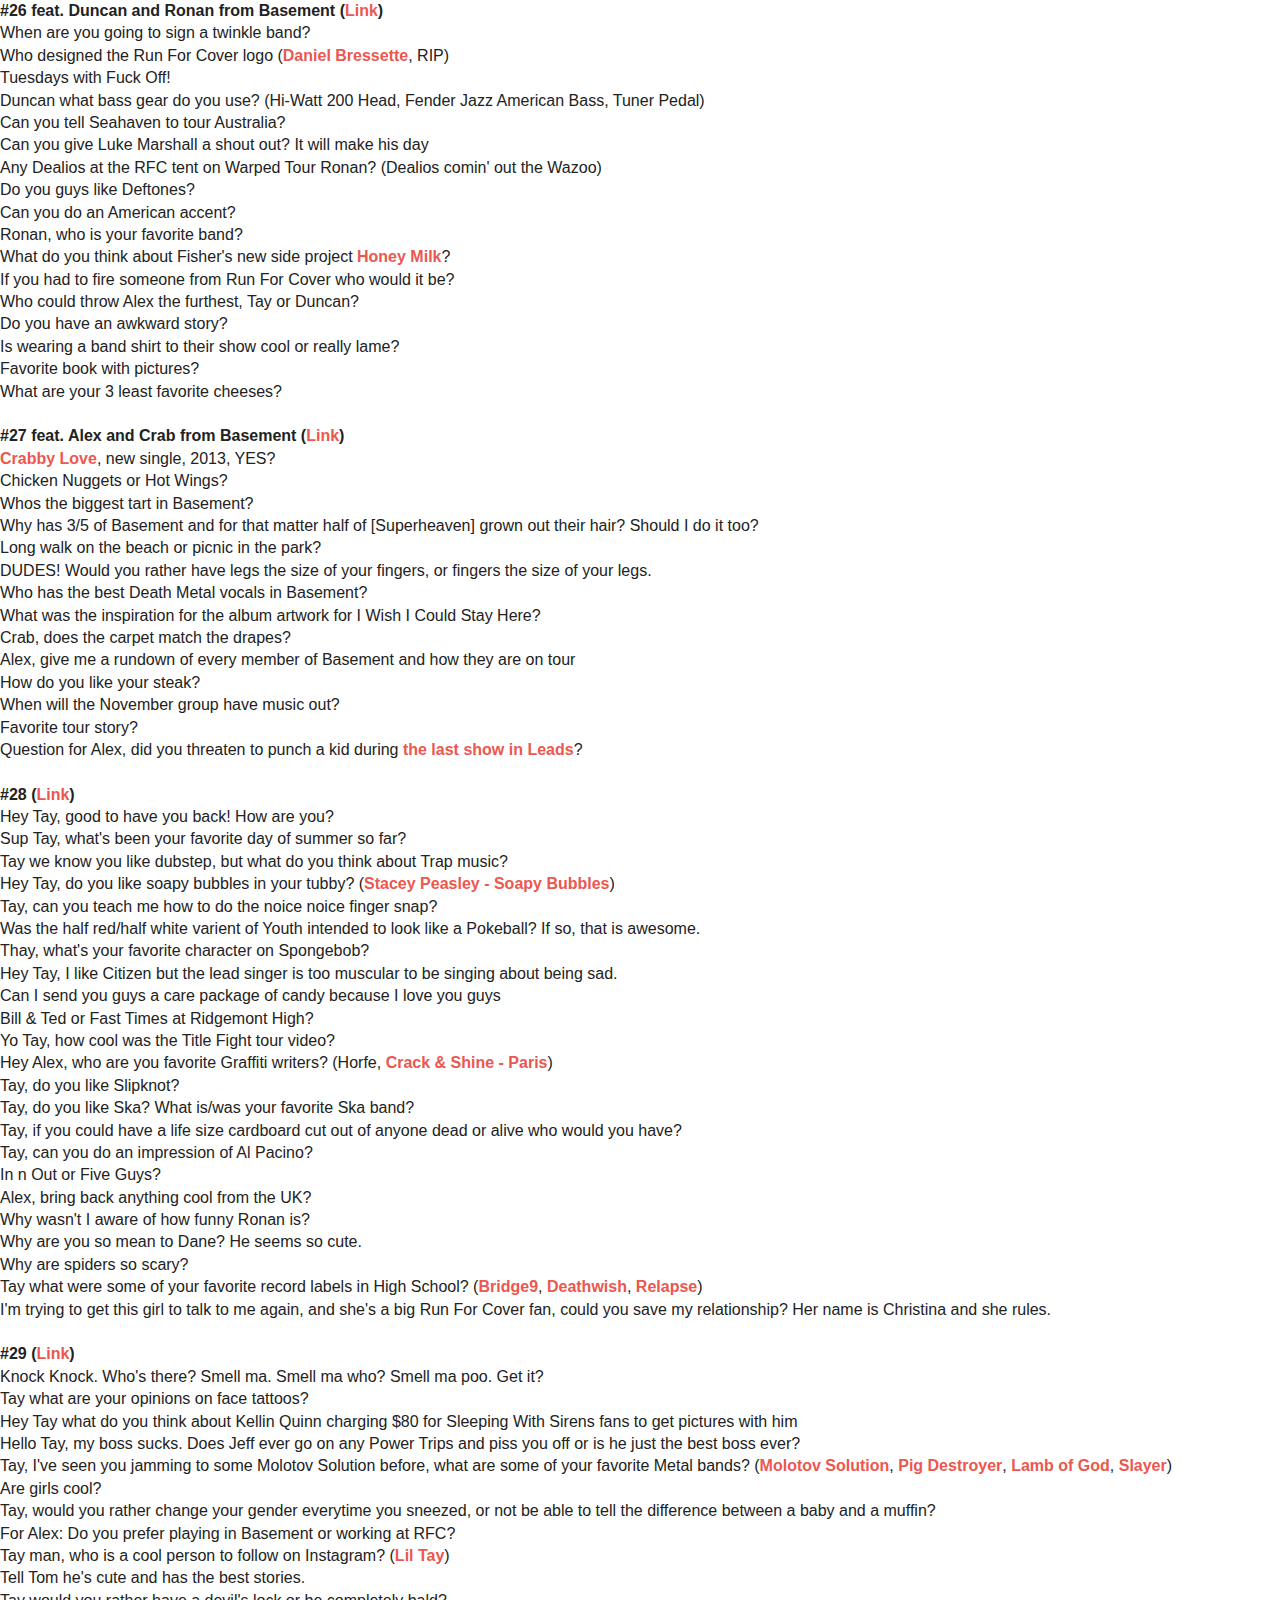
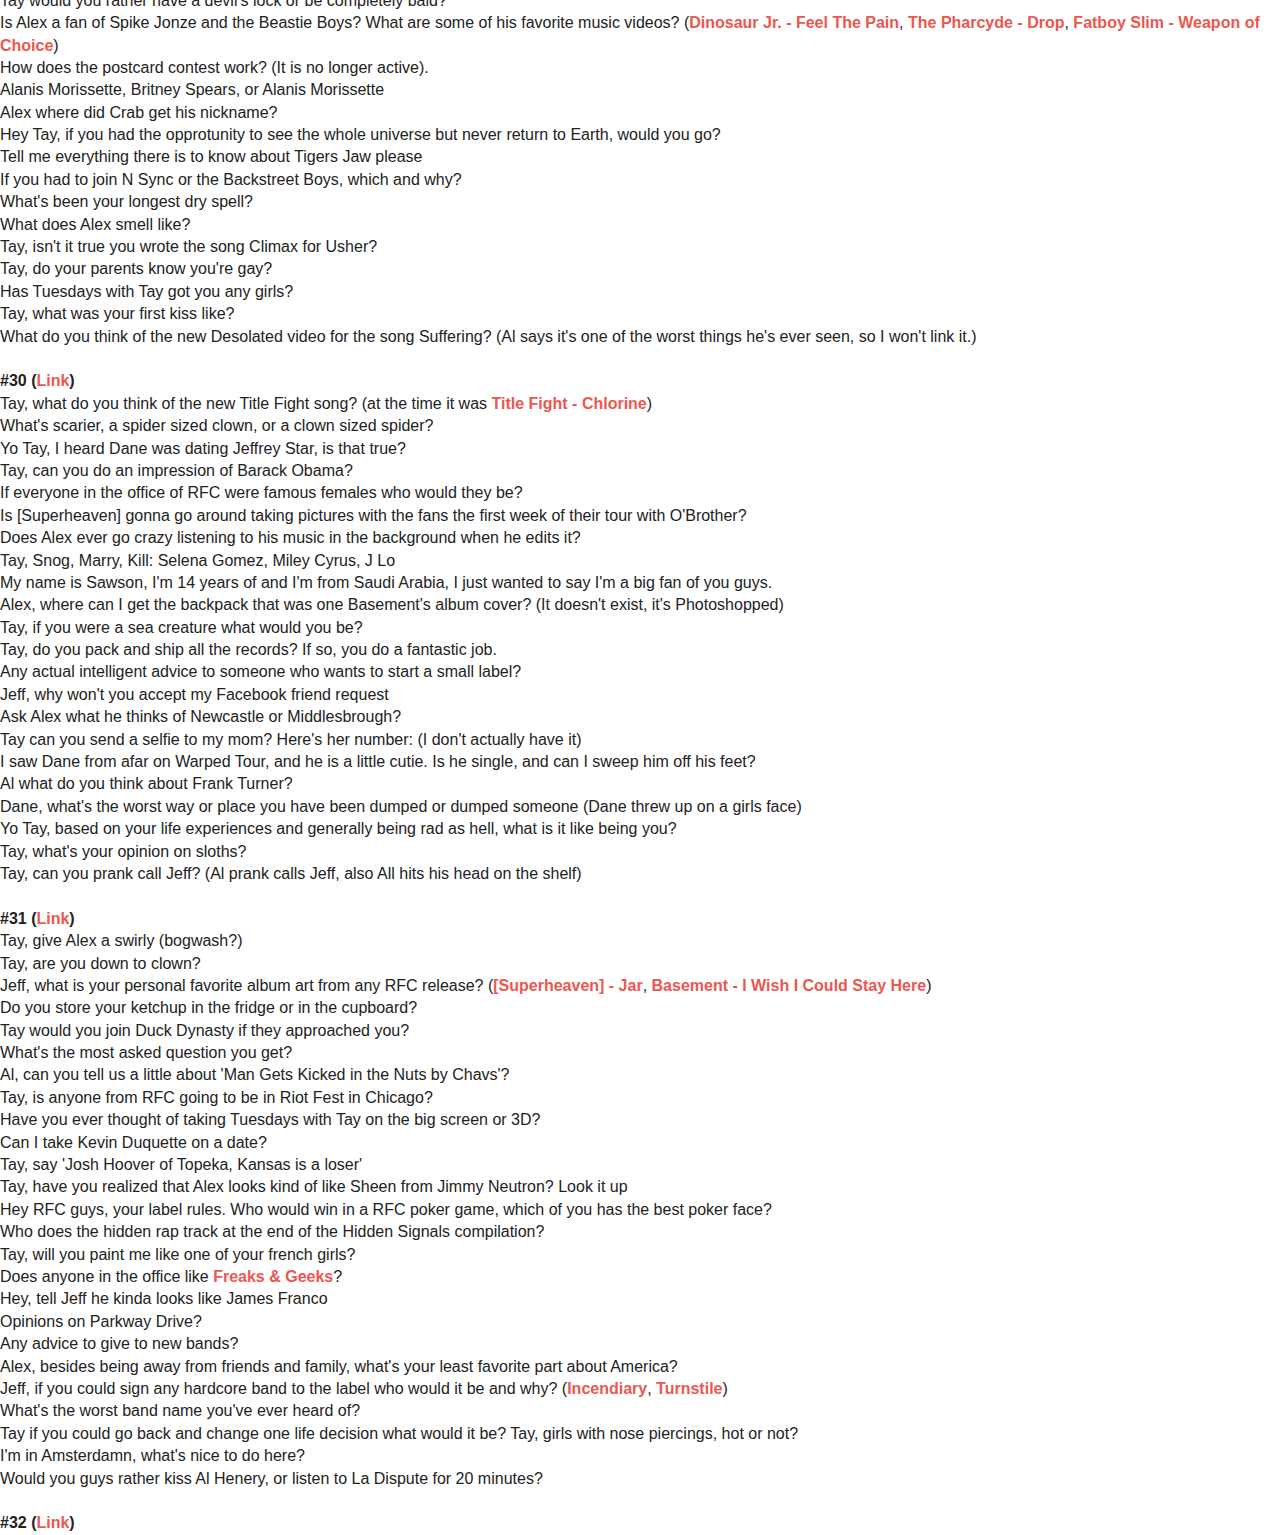
<file: episodes/epTwo.html>
<head>
  <link rel="stylesheet" href="../css/normalize.css">
  <link rel="stylesheet" href="../css/main.css">
</head>
<body>
  <p class="qWrapper">
    <h4>#26 feat. Duncan and Ronan from Basement (<a href="https://www.youtube.com/watch?v=yDU4MAlkUYw">Link</a>)</h4>
    When are you going to sign a twinkle band?<br />
    Who designed the Run For Cover logo (<a href="https://twitter.com/danielbressette?lang=en">Daniel Bressette</a>, RIP)<br />
    Tuesdays with Fuck Off!<br />
    Duncan what bass gear do you use? (Hi-Watt 200 Head, Fender Jazz American Bass, Tuner Pedal)<br />
    Can you tell Seahaven to tour Australia?<br />
    Can you give Luke Marshall a shout out? It will make his day<br />
    Any Dealios at the RFC tent on Warped Tour Ronan? (Dealios comin' out the Wazoo)<br />
    Do you guys like Deftones?<br />
    Can you do an American accent?<br />
    Ronan, who is your favorite band?<br />
    What do you think about Fisher's new side project <a href="https://thehoneymilk.bandcamp.com/">Honey Milk</a>?<br />
    If you had to fire someone from Run For Cover who would it be?<br />
    Who could throw Alex the furthest, Tay or Duncan?<br />
    Do you have an awkward story?<br />
    Is wearing a band shirt to their show cool or really lame?<br />
    Favorite book with pictures?<br />
    What are your 3 least favorite cheeses?<br /><br />

    <h4>#27 feat. Alex and Crab from Basement (<a href="https://www.youtube.com/watch?v=sB3TBsIRPdM">Link</a>)</h4>
    <a href="https://www.youtube.com/watch?v=gMHdu3e67Cw">Crabby Love</a>, new single, 2013, YES?<br />
    Chicken Nuggets or Hot Wings?<br />
    Whos the biggest tart in Basement?<br />
    Why has 3/5 of Basement and for that matter half of [Superheaven] grown out their hair? Should I do it too?<br />
    Long walk on the beach or picnic in the park?<br />
    DUDES! Would you rather have legs the size of your fingers, or fingers the size of your legs.<br />
    Who has the best Death Metal vocals in Basement?<br />
    What was the inspiration for the album artwork for I Wish I Could Stay Here?<br />
    Crab, does the carpet match the drapes?<br />
    Alex, give me a rundown of every member of Basement and how they are on tour<br />
    How do you like your steak?<br />
    When will the November group have music out?<br />
    Favorite tour story?<br />
    Question for Alex, did you threaten to punch a kid during <a href="https://youtu.be/5Q8EIdqHAbA?t=3003">the last show in Leads</a>?<br /><br />

    <h4>#28 (<a href="https://www.youtube.com/watch?v=RNMcHMe-fvE">Link</a>)</h4>
    Hey Tay, good to have you back! How are you?<br />
    Sup Tay, what's been your favorite day of summer so far?<br />
    Tay we know you like dubstep, but what do you think about Trap music?<br />
    Hey Tay, do you like soapy bubbles in your tubby? (<a href="https://www.youtube.com/watch?v=bxAk1SelU5Y">Stacey Peasley - Soapy Bubbles</a>)<br />
    Tay, can you teach me how to do the noice noice finger snap?<br />
    Was the half red/half white varient of Youth intended to look like a Pokeball? If so, that is awesome.<br />
    Thay, what's your favorite character on Spongebob?<br />
    Hey Tay, I like Citizen but the lead singer is too muscular to be singing about being sad.<br />
    Can I send you guys a care package of candy because I love you guys<br />
    Bill & Ted or Fast Times at Ridgemont High?<br />
    Yo Tay, how cool was the Title Fight tour video?<br />
    Hey Alex, who are you favorite Graffiti writers? (Horfe, <a href="https://www.youtube.com/watch?v=h3HKhUlbY04">Crack & Shine - Paris</a>)<br />
    Tay, do you like Slipknot?<br />
    Tay, do you like Ska? What is/was your favorite Ska band?<br />
    Tay, if you could have a life size cardboard cut out of anyone dead or alive who would you have?<br />
    Tay, can you do an impression of Al Pacino?<br />
    In n Out or Five Guys?<br />
    Alex, bring back anything cool from the UK?<br />
    Why wasn't I aware of how funny Ronan is?<br />
    Why are you so mean to Dane? He seems so cute.<br />
    Why are spiders so scary?<br />
    Tay what were some of your favorite record labels in High School? (<a href="http://www.bridge9.com/">Bridge9</a>, <a href="https://deathwishinc.com/">Deathwish</a>, <a href="http://www.relapse.com/">Relapse</a>)<br />
    I'm trying to get this girl to talk to me again, and she's a big Run For Cover fan, could you save my relationship? Her name is Christina and she rules.<br /><br />

    <h4>#29 (<a href="https://www.youtube.com/watch?v=pPY0WJVBJcI">Link</a>)</h4>
    Knock Knock. Who's there? Smell ma. Smell ma who? Smell ma poo. Get it?<br />
    Tay what are your opinions on face tattoos?<br />
    Hey Tay what do you think about Kellin Quinn charging $80 for Sleeping With Sirens fans to get pictures with him<br />
    Hello Tay, my boss sucks. Does Jeff ever go on any Power Trips and piss you off or is he just the best boss ever?<br />
    Tay, I've seen you jamming to some Molotov Solution before, what are some of your favorite Metal bands? (<a href="https://www.last.fm/music/Molotov+Solution">Molotov Solution</a>, <a href="https://pigdestroyer.bandcamp.com/">Pig Destroyer</a>, <a href="https://www.last.fm/music/Lamb+of+God">Lamb of God</a>, <a href="https://www.last.fm/music/Slayer">Slayer</a>)<br />
    Are girls cool?<br />
    Tay, would you rather change your gender everytime you sneezed, or not be able to tell the difference between a baby and a muffin?<br />
    For Alex: Do you prefer playing in Basement or working at RFC?<br />
    Tay man, who is a cool person to follow on Instagram? (<a href="https://www.instagram.com/taylormadison13">Lil Tay</a>)<br />
    Tell Tom he's cute and has the best stories.<br />
    Tay would you rather have a devil's lock or be completely bald?<br />
    Is Alex a fan of Spike Jonze and the Beastie Boys? What are some of his favorite music videos? (<a href="https://www.youtube.com/watch?v=Osi46o7Wuw8">Dinosaur Jr. - Feel The Pain</a>, <a href="https://www.youtube.com/watch?v=wqVsfGQ_1SU">The Pharcyde - Drop</a>, <a href="https://www.youtube.com/watch?v=sMZwZiU0kKs">Fatboy Slim - Weapon of Choice</a>)<br />
    How does the postcard contest work? (It is no longer active).<br />
    Alanis Morissette, Britney Spears, or Alanis Morissette<br />
    Alex where did Crab get his nickname?<br />
    Hey Tay, if you had the opprotunity to see the whole universe but never return to Earth, would you go?<br />
    Tell me everything there is to know about Tigers Jaw please<br />
    If you had to join N Sync or the Backstreet Boys, which and why?<br />
    What's been your longest dry spell?<br />
    What does Alex smell like?<br />
    Tay, isn't it true you wrote the song Climax for Usher?<br />
    Tay, do your parents know you're gay?<br />
    Has Tuesdays with Tay got you any girls?<br />
    Tay, what was your first kiss like?<br />
    What do you think of the new Desolated video for the song Suffering? (Al says it's one of the worst things he's ever seen, so I won't link it.)<br /><br />

    <h4>#30 (<a href="https://www.youtube.com/watch?v=zBHyIHWYj-A">Link</a>)</h4>
    Tay, what do you think of the new Title Fight song? (at the time it was <a href="https://www.youtube.com/watch?v=YJRGAcu2fb8">Title Fight - Chlorine</a>)<br />
    What's scarier, a spider sized clown, or a clown sized spider?<br />
    Yo Tay, I heard Dane was dating Jeffrey Star, is that true?<br />
    Tay, can you do an impression of Barack Obama?<br />
    If everyone in the office of RFC were famous females who would they be?<br />
    Is [Superheaven] gonna go around taking pictures with the fans the first week of their tour with O'Brother?<br />
    Does Alex ever go crazy listening to his music in the background when he edits it?<br />
    Tay, Snog, Marry, Kill: Selena Gomez, Miley Cyrus, J Lo<br />
    My name is Sawson, I'm 14 years of and I'm from Saudi Arabia, I just wanted to say I'm a big fan of you guys.<br />
    Alex, where can I get the backpack that was one Basement's album cover? (It doesn't exist, it's Photoshopped)<br />
    Tay, if you were a sea creature what would you be?<br />
    Tay, do you pack and ship all the records? If so, you do a fantastic job.<br />
    Any actual intelligent advice to someone who wants to start a small label?<br />
    Jeff, why won't you accept my Facebook friend request<br />
    Ask Alex what he thinks of Newcastle or Middlesbrough?<br />
    Tay can you send a selfie to my mom? Here's her number: (I don't actually have it)<br />
    I saw Dane from afar on Warped Tour, and he is a little cutie. Is he single, and can I sweep him off his feet?<br />
    Al what do you think about Frank Turner?<br />
    Dane, what's the worst way or place you have been dumped or dumped someone (Dane threw up on a girls face)<br />
    Yo Tay, based on your life experiences and generally being rad as hell, what is it like being you?<br />
    Tay, what's your opinion on sloths?<br />
    Tay, can you prank call Jeff? (Al prank calls Jeff, also All hits his head on the shelf)<br /><br />

    <h4>#31 (<a href="https://www.youtube.com/watch?v=EJlISdfVz9Y">Link</a>)</h4>
    Tay, give Alex a swirly (bogwash?)<br />
    Tay, are you down to clown?<br />
    Jeff, what is your personal favorite album art from any RFC release? (<a href="http://www.runforcoverrecords.com/products/547906-superheaven-jar">[Superheaven] - Jar</a>, <a href="http://www.runforcoverrecords.com/products/547655-basement-i-wish-i-could-stay-here">Basement - I Wish I Could Stay Here</a>)<br />
    Do you store your ketchup in the fridge or in the cupboard?<br />
    Tay would you join Duck Dynasty if they approached you?<br />
    What's the most asked question you get?<br />
    Al, can you tell us a little about 'Man Gets Kicked in the Nuts by Chavs'?<br />
    Tay, is anyone from RFC going to be in Riot Fest in Chicago?<br />
    Have you ever thought of taking Tuesdays with Tay on the big screen or 3D?<br />
    Can I take Kevin Duquette on a date?<br />
    Tay, say 'Josh Hoover of Topeka, Kansas is a loser'<br />
    Tay, have you realized that Alex looks kind of like Sheen from Jimmy Neutron? Look it up<br />
    Hey RFC guys, your label rules. Who would win in a RFC poker game, which of you has the best poker face?<br />
    Who does the hidden rap track at the end of the Hidden Signals compilation?<br />
    Tay, will you paint me like one of your french girls?<br />
    Does anyone in the office like <a href="https://www.imdb.com/title/tt0193676/">Freaks & Geeks</a>?<br />
    Hey, tell Jeff he kinda looks like James Franco<br />
    Opinions on Parkway Drive?<br />
    Any advice to give to new bands?<br />
    Alex, besides being away from friends and family, what's your least favorite part about America?<br />
    Jeff, if you could sign any hardcore band to the label who would it be and why? (<a href="https://incendiary.bandcamp.com/">Incendiary</a>, <a href="https://turnstilehc.bandcamp.com/">Turnstile</a>)<br />
    What's the worst band name you've ever heard of?<br />
    Tay if you could go back and change one life decision what would it be?
    Tay, girls with nose piercings, hot or not?<br />
    I'm in Amsterdamn, what's nice to do here?<br />
    Would you guys rather kiss Al Henery, or listen to La Dispute for 20 minutes?<br /><br />

    <h4>#32 (<a href="https://www.youtube.com/watch?v=daUP3LIEs5c">Link</a>)</h4>

  </p>
</body>
</file>
<file: css/main.css>
/*! HTML5 Boilerplate v7.2.0 | MIT License | https://html5boilerplate.com/ */

/* main.css 2.0.0 | MIT License | https://github.com/h5bp/main.css#readme */
/*
 * What follows is the result of much research on cross-browser styling.
 * Credit left inline and big thanks to Nicolas Gallagher, Jonathan Neal,
 * Kroc Camen, and the H5BP dev community and team.
 */

/* ==========================================================================
   Base styles: opinionated defaults
   ========================================================================== */

html {
  color: #222;
  font-size: 1em;
  line-height: 1.4;
}

/*
 * Remove text-shadow in selection highlight:
 * https://twitter.com/miketaylr/status/12228805301
 *
 * Vendor-prefixed and regular ::selection selectors cannot be combined:
 * https://stackoverflow.com/a/16982510/7133471
 *
 * Customize the background color to match your design.
 */

::-moz-selection {
  background: #b3d4fc;
  text-shadow: none;
}

::selection {
  background: #b3d4fc;
  text-shadow: none;
}

/*
 * A better looking default horizontal rule
 */

hr {
  display: block;
  height: 1px;
  border: 0;
  border-top: 1px solid #ccc;
  margin: 1em 0;
  padding: 0;
}

/*
 * Remove the gap between audio, canvas, iframes,
 * images, videos and the bottom of their containers:
 * https://github.com/h5bp/html5-boilerplate/issues/440
 */

audio,
canvas,
iframe,
img,
svg,
video {
  vertical-align: middle;
}

/*
 * Remove default fieldset styles.
 */

fieldset {
  border: 0;
  margin: 0;
  padding: 0;
}

/*
 * Allow only vertical resizing of textareas.
 */

textarea {
  resize: vertical;
}

/* ==========================================================================
   Browser Upgrade Prompt
   ========================================================================== */

.browserupgrade {
  margin: 0.2em 0;
  background: #ccc;
  color: #000;
  padding: 0.2em 0;
}

/* ==========================================================================
   Author's custom styles
   ========================================================================== */

   * {
     font-family: 'Open Sans', sans-serif;
     margin:0;
     padding:0;
     overflow-x: hidden;
   }

   .container {
     width:100vw;
     height:100vh;
   }

   @font-face {
     font-family: 'Handwriting';
     src: url('Handwriting.woff2') format('woff2');
     src: url('Handwriting.woff') format('woff');
     /* src: url('Handwriting.ttf') format('ttf'); */
   }

   body {
     background-color:#ffffff;
   }

   .container {
   }

   /* .slideOutMenu {
     position:fixed;
     display: inline-flex;
     justify-content: center;
     font-weight: bold;
     align-items: center;
     line-height: 4em;
     z-index:10;
     width:15vw;
     height:100vh;
     background-color: #ec5750;
   } */

   #menubar {
     background-image: url('../img/menu.png');
     z-index: 300;
     display: inline-block;
     height:40px;
     width: 40px;
   }

    a:link, a:visited {
      text-decoration: none;
      font-weight: bold;
      color:#ec5750;
    }

    a:hover, a:active {
      text-decoration: underline;
      font-weight: bold;
      color:#ec5750;
    }

   .grid-container {
     /* transform: translateX(15vw); */
     display: grid;
     grid-template-columns: 0.5fr 2fr 0.5fr;
     /* grid-template-rows: 0.1fr 1.8fr 0.9fr; */
     grid-template-areas: "nav nav nav" "gallery gallery gallery" ". bodyDiv .";
   }

   .nav {
     grid-area: nav;
     background-color: #22283c;
     display:inline-block;
     /* position: fixed; */
     width:100vw;
     height: auto;
     z-index: 10;
     /* box-shadow: 0px 6px 0px #ec5750; */
   }

   .navG {
     display: inline-block;
     width:10vw;
     height:100%;
   }

   .navButton a {
     padding: 0px 10px 0px 10px;
     text-decoration: none;
     color: White;
   }

   .textHeader {
     font-family: 'Handwriting', sans-serif;
     font-size: 3em;
     color:white;
     padding-right: 10px;
   }

   .gallery {
     grid-area: gallery;
     display: inline-block;
     background-color: grey;
     max-height: 60vh;
     width: 100vw;
     margin: auto;
     overflow: hidden;
   }

   .content {
      background: black;
      color:white;
    }

   .bodyDiv {
     grid-area: bodyDiv;
     height: auto;
     color: black;
     margin-top: auto;
   }

   .footer {
     margin: 0;
     padding: 0;
     display: inline-flex;
     height: 4em;
     width: 100vw;
   }

   /* Episodes */

   .epDropDown {
     padding: .75em;
     margin: .25em .25em .25em 0;
     width: 100%;
     box-shadow: 0px 1px 1px grey;
     display: inline-block;
   }

   .epExpanded{
     display:none;
     overflow-y: hidden;
   }

   .epActive {
     display: inline-block;
     margin: 1% 5% 0% 5%;
     width:90%;
     height:65vh;
     /* animation-duration: 400ms;
     animation-name: fadein; */
   }

   .frameEp {
     border: none;
   }

   .epVisible {
   }


/* ==========================================================================
   Helper classes
   ========================================================================== */

/*
 * Hide visually and from screen readers
 */

.hidden {
  display: none !important;
}

/*
* Hide only visually, but have it available for screen readers:
* https://snook.ca/archives/html_and_css/hiding-content-for-accessibility
*
* 1. For long content, line feeds are not interpreted as spaces and small width
*    causes content to wrap 1 word per line:
*    https://medium.com/@jessebeach/beware-smushed-off-screen-accessible-text-5952a4c2cbfe
*/

.sr-only {
  border: 0;
  clip: rect(0, 0, 0, 0);
  height: 1px;
  margin: -1px;
  overflow: hidden;
  padding: 0;
  position: absolute;
  white-space: nowrap;
  width: 1px;
  /* 1 */
}

/*
* Extends the .sr-only class to allow the element
* to be focusable when navigated to via the keyboard:
* https://www.drupal.org/node/897638
*/

.sr-only.focusable:active,
.sr-only.focusable:focus {
  clip: auto;
  height: auto;
  margin: 0;
  overflow: visible;
  position: static;
  white-space: inherit;
  width: auto;
}

/*
* Hide visually and from screen readers, but maintain layout
*/

.invisible {
  visibility: hidden;
}

/*
* Clearfix: contain floats
*
* For modern browsers
* 1. The space content is one way to avoid an Opera bug when the
*    `contenteditable` attribute is included anywhere else in the document.
*    Otherwise it causes space to appear at the top and bottom of elements
*    that receive the `clearfix` class.
* 2. The use of `table` rather than `block` is only necessary if using
*    `:before` to contain the top-margins of child elements.
*/

.clearfix:before,
.clearfix:after {
  content: " ";
  /* 1 */
  display: table;
  /* 2 */
}

.clearfix:after {
  clear: both;
}

/* ==========================================================================
   EXAMPLE Media Queries for Responsive Design.
   These examples override the primary ('mobile first') styles.
   Modify as content requires.
   ========================================================================== */

@media only screen and (min-width: 35em) {
  /* Style adjustments for viewports that meet the condition */
}

@media print,
  (-webkit-min-device-pixel-ratio: 1.25),
  (min-resolution: 1.25dppx),
  (min-resolution: 120dpi) {
  /* Style adjustments for high resolution devices */
}

/* ==========================================================================
   Print styles.
   Inlined to avoid the additional HTTP request:
   https://www.phpied.com/delay-loading-your-print-css/
   ========================================================================== */

@media print {
  *,
  *:before,
  *:after {
    background: transparent !important;
    color: #000 !important;
    /* Black prints faster */
    -webkit-box-shadow: none !important;
    box-shadow: none !important;
    text-shadow: none !important;
  }
  a,
  a:visited {
    text-decoration: underline;
  }
  a[href]:after {
    content: " (" attr(href) ")";
  }
  abbr[title]:after {
    content: " (" attr(title) ")";
  }
  /*
     * Don't show links that are fragment identifiers,
     * or use the `javascript:` pseudo protocol
     */
  a[href^="#"]:after,
  a[href^="javascript:"]:after {
    content: "";
  }
  pre {
    white-space: pre-wrap !important;
  }
  pre,
  blockquote {
    border: 1px solid #999;
    page-break-inside: avoid;
  }
  /*
     * Printing Tables:
     * https://web.archive.org/web/20180815150934/http://css-discuss.incutio.com/wiki/Printing_Tables
     */
  thead {
    display: table-header-group;
  }
  tr,
  img {
    page-break-inside: avoid;
  }
  p,
  h2,
  h3 {
    orphans: 3;
    widows: 3;
  }
  h2,
  h3 {
    page-break-after: avoid;
  }
}
</file>
